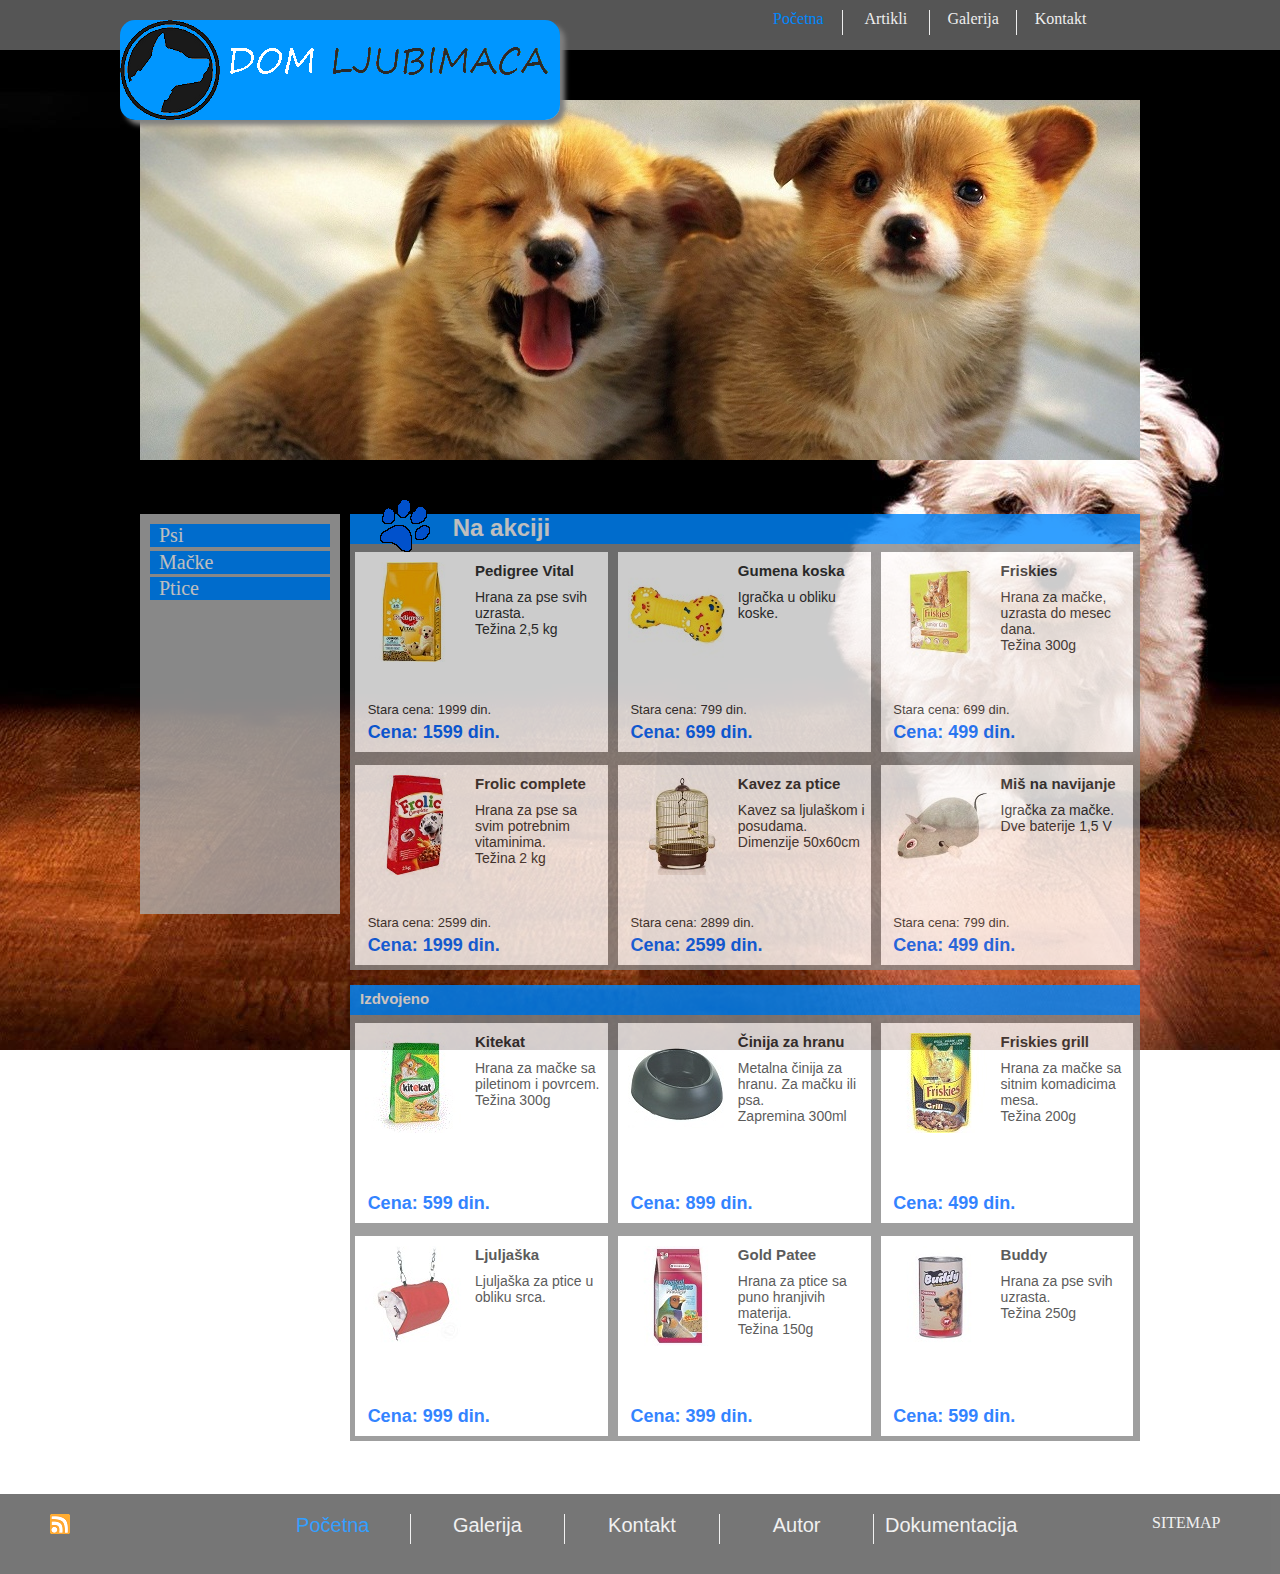
<file: index.html>
<!DOCTYPE html>
<html>
    <head>
	    <title>Početna | Dom ljubimaca</title>
		<link rel="stylesheet" type="text/css" href="stil.css">
		<link rel="icon" type="image/png" href="slike/icon.png"/>
		<meta charset="UTF-8">
		<meta name="autor" content="Vladan Matorkić"/>
		<meta name="keywords" content="ljubimac, dom ljubimaca, psi, macke"/>
		<meta name="description" content="U našoj prodavnici možete naći sve vrste proizvoda za svoje ljubimce. Od raznovrsne hrane i poslastica pa sve do posuda i igračaka za ljubimce."/>
	
		<script type="text/javascript" src="js/jquery.js"></script>
	    <script type="text/javascript" src="js/script.js"></script>
		
	</head>
	<body>
	   <div id = "md">	
					<ul id="meni">
					  <li class="wi"><a class="sel" href="">Početna</a></li>
					  <li class="br wi">
					     <a href="artikli.html">Artikli</a>
						  <ul id="small">
						    <li><a href="Apsi.html">Za pse</a></li>
							<li><a href="Amacke.html">Za mačke</a></li>
							<li  class="bor"><a href="Aptice.html">Za ptice</a></li>
						  </ul>
					  </li>
					  <li class="br wi"><a href="galerija.html">Galerija</a></li>
					  <li class="br wi"><a href="kontakt.html">Kontakt</a></li>
					</ul>
       </div>
	  
	  <div id="page">
	    
		<div id="header">
		    <a href="index.html"><img src="slike/dogs.png"/></a>
			  
		</div>
		
		<div id="mid">
		  <div id="slika">
		    <img alt="Pas" class="show" src = "slike/slider/slika1.jpg"/>
			<img alt="Dva psa" src = "slike/slider/slika2.jpg"/>
			<img alt="Pas" src = "slike/slider/slika3.jpg"/>
			
		  </div>	  
		</div>
		
		<div id="content">
		   
		    <div id="levi">
			   <ul id="dmeni">
			    <li>
				  <a href="Apsi.html">Psi</a>
				  <ul>
				    <li><a href="psiH.html">Hrana</a></li>
					<li><a href="psiD.html">Dodaci</a></li>
				  </ul>
				</li>
				<li>
				  <a href="Amacke.html">Mačke</a>
				  <ul>
				    <li><a href="mackeH.html">Hrana</a></li>
					<li><a href="mackeD.html">Dodaci</a></li>
				  </ul>
				</li>
				<li>
				  <a href="Aptice.html">Ptice</a>
				</li>		   
			   </ul>
			
			</div>
			
			<div id="desni">
			  <div id="cap">
			    <img alt="Logo sapa" src="slike/s1.png"/>
				<h2>Na akciji</h2>
			  </div>
			  <div class="items">
			    <img alt="Pedigree Vital" src="slike/proizvodi/psi/slika2.jpg"/>
				<h3>Pedigree Vital</h3>
				<p class="txt">Hrana za pse svih uzrasta.</p>
				<p class="txt">Težina 2,5 kg</p>
				<p class="old">Stara cena: 1999 din.</p>
				<p class="price">Cena: 1599 din.</p>
			  </div>
			  <div class="items">
			    <img alt="Gumena koska" src="slike/proizvodi/psi/slika4.jpg"/>
				<h3>Gumena koska</h3>
				<p class="txt">Igračka u obliku koske.</p>
				<p class="old">Stara cena: 799 din.</p>
				<p class="price">Cena: 699 din.</p>
			  </div>
			  <div class="items">
			    <img alt="Friskies" src="slike/proizvodi/macke/slika1.jpg"/>
				<h3>Friskies</h3>
				<p class="txt">Hrana za mačke, uzrasta do mesec dana.</p>
				<p class="txt">Težina 300g</p>
				<p class="old">Stara cena: 699 din.</p>
				<p class="price">Cena: 499 din.</p>
			  </div>
			  <div class="items">
			    <img alt="Frolic complete" src="slike/proizvodi/psi/slika12.jpg"/>
				<h3>Frolic complete</h3>
				<p class="txt">Hrana za pse sa svim potrebnim vitaminima.</p>
				<p class="txt">Težina 2 kg</p>
				<p class="old">Stara cena: 2599 din.</p>
				<p class="price">Cena: 1999 din.</p>
			  </div>
			  <div class="items">
			    <img alt="Kavez za ptice" src="slike/proizvodi/ptice/slika13.jpg"/>
				<h3>Kavez za ptice</h3>
				<p class="txt">Kavez sa ljulaškom i posudama.</p>
				<p class="txt">Dimenzije 50x60cm</p>
				<p class="old">Stara cena: 2899 din.</p>
				<p class="price">Cena: 2599 din.</p>
			  </div>
			  <div class="items">
			    <img alt="Mis na navijanje" src="slike/proizvodi/macke/slika9.jpg"/>
				<h3>Miš na navijanje</h3>
				<p class="txt">Igračka za mačke.</p>
				<p class="txt">Dve baterije 1,5 V</p>
				<p class="old">Stara cena: 799 din.</p>
				<p class="price">Cena: 499 din.</p>
			  </div>
			</div>
		    <div id="dright">
			   <div id="cap">
				<h4>Izdvojeno</h2>
			  </div>
			  <div class="items">
			    <img alt="Kitekat" src="slike/proizvodi/macke/slika5.jpg"/>
				<h3>Kitekat</h3>
				<p class="txt">Hrana za mačke sa piletinom i povrcem.</p>
				<p class="txt">Težina 300g</p>
				<p class="price">Cena: 599 din.</p>
			  </div>
			  <div class="items">
			    <img alt="Cinija za hranu" src="slike/proizvodi/psi/slika16.jpg"/>
				<h3>Činija za hranu</h3>
				<p class="txt">Metalna činija za hranu. Za mačku ili psa.</p>
				<p class="txt">Zapremina 300ml</p>
				<p class="price">Cena: 899 din.</p>
			  </div>
			  <div class="items">
			    <img alt="Friskies grill" src="slike/proizvodi/macke/slika3.jpg"/>
				<h3>Friskies grill</h3>
				<p class="txt">Hrana za mačke sa sitnim komadicima mesa.</p>
				<p class="txt">Težina 200g</p>
				<p class="price">Cena: 499 din.</p>
			  </div>
			  <div class="items">
			    <img alt="Ljuljaska" src="slike/proizvodi/ptice/slika1.jpg"/>
				<h3>Ljuljaška</h3>
				<p class="txt">Ljuljaška za ptice u obliku srca.</p>
				<p class="price">Cena: 999 din.</p>
			  </div>
			  <div class="items">
			    <img alt="Gold Patee" src="slike/proizvodi/ptice/slika9.jpg"/>
				<h3>Gold Patee</h3>
				<p class="txt">Hrana za ptice sa puno hranjivih materija.</p>
				<p class="txt">Težina 150g</p>
				<p class="price">Cena: 399 din.</p>
			  </div>
			  <div class="items">
			    <img alt="Buddy" src="slike/proizvodi/psi/slika15.jpg"/>
				<h3>Buddy</h3>
				<p class="txt">Hrana za pse svih uzrasta.</p>
				<p class="txt">Težina 250g</p>
				<p class="price">Cena: 599 din.</p>
			  </div>
			</div>
		
		</div>
		  
		
		
	  </div>
	  
	  <div id="footer">
		<div id="mreze">
            <a href="rss.xml"><img alt="rss" src="slike/rss.png"/></a>	
		</div>	
        <ul id="fmenu">
					  <li><a class="sel" href="">Početna</a></li>
					  <li class="br"><a href="galerija.html">Galerija</a></li>
					  <li class="br"><a href="kontakt.html">Kontakt</a></li>
					  <li class="br"><a href="autor.html">Autor</a></li>
				      <li class="br"><a href="Dokumentacija.pdf">Dokumentacija</a></li>
		</ul>
	    <a id="smap" href="sitemap.xml">SITEMAP</a>
	  </div>
	
	
	</body>

</html>
</file>
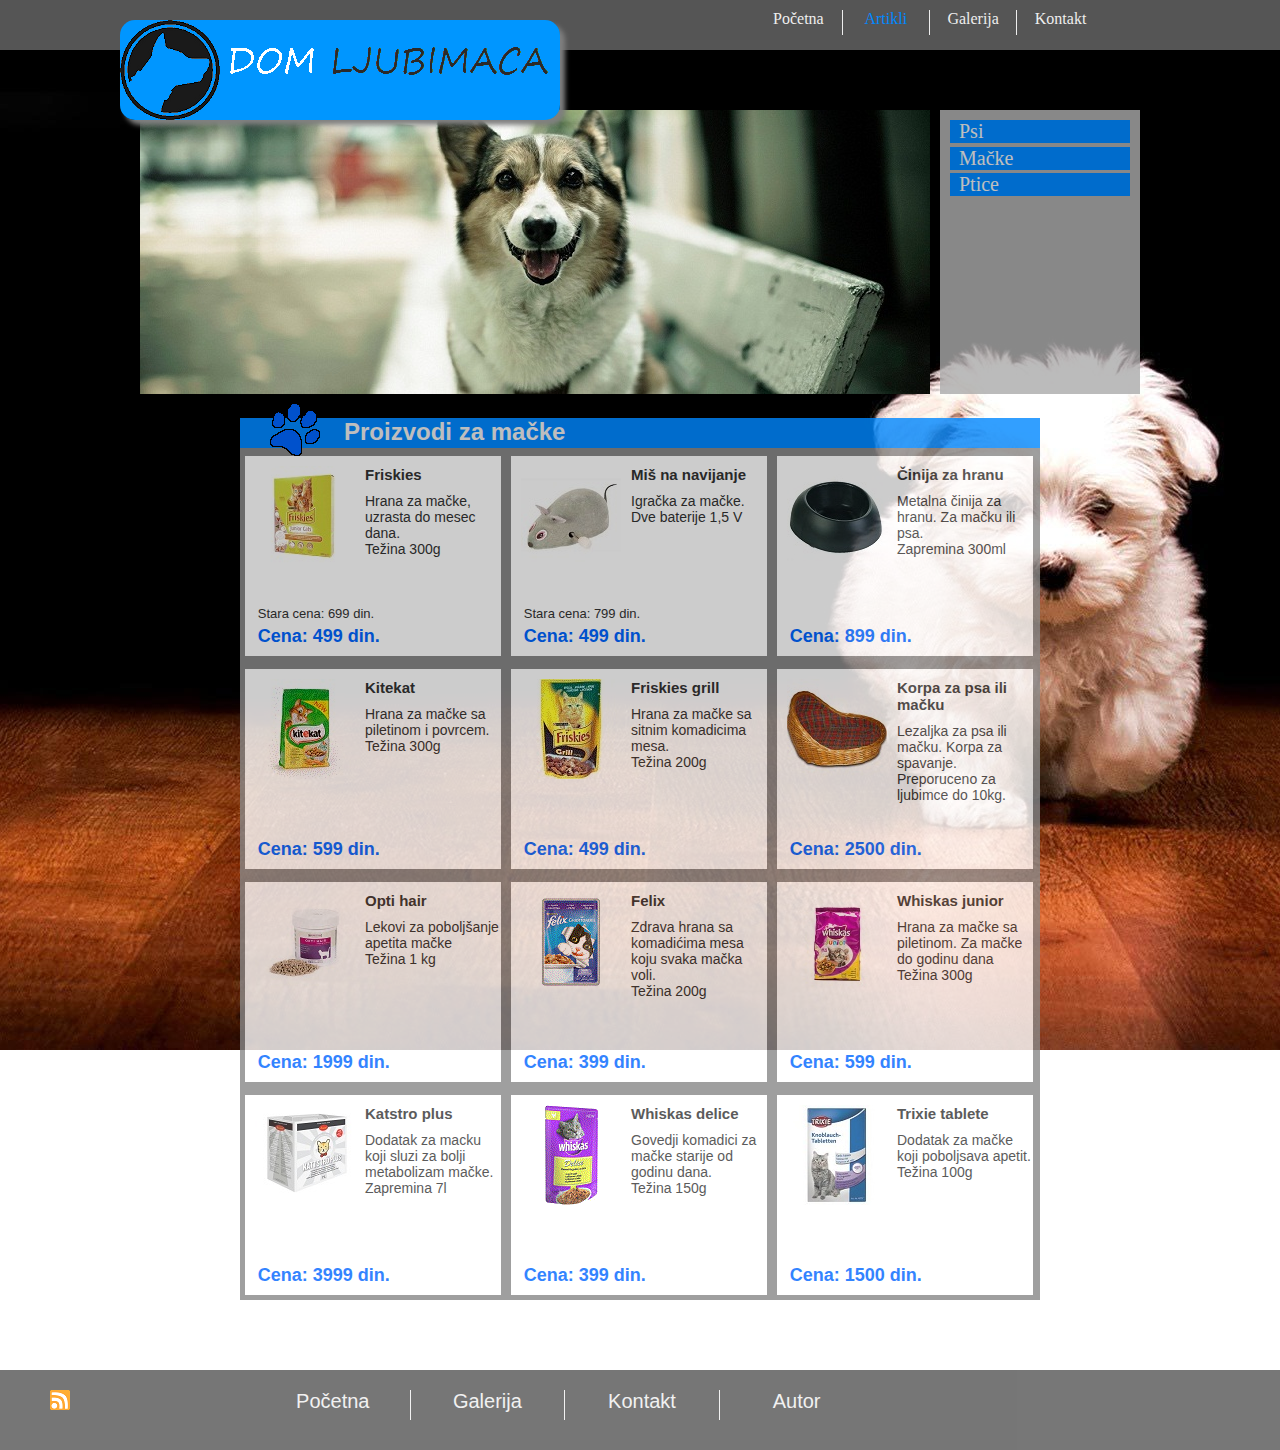
<file: Amacke.html>
<!DOCTYPE html>
<html>
    <head>
	    <title>Artikli | Za mačke | Dom ljubimaca</title>
		<link rel="stylesheet" type="text/css" href="stil.css">
		<link rel="icon" type="image/png" href="slike/icon.png"/>
		<meta charset="UTF-8">
		<meta name="autor" content="Vladan Matorkić"/>
		<meta name="keywords" content="ljubimac, dom ljubimaca, psi, macke"/>
		<meta name="description" content="U našoj prodavnici možete naći sve vrste proizvoda za svoje ljubimce. Od raznovrsne hrane i poslastica pa sve do posuda i igračaka za ljubimce."/>
		
		<script type="text/javascript" src="js/jquery.js"></script>
	    <script type="text/javascript" src="js/script.js"></script>
		<script type="text/javascript" src="js/script2.js"></script>
		
	</head>
	<body>
	   <div id = "md">	
					<ul id="meni">
					  <li class="wi"><a href="index.html">Početna</a></li>
					  <li class="br wi">
					     <a class="sel" href="artikli.html">Artikli</a>
						  <ul id="small">
						    <li><a href="Apsi.html">Za pse</a></li>
							<li><a href="#">Za mačke</a></li>
							<li  class="bor"><a href="Aptice.html">Za ptice</a></li>
						  </ul>
					  </li>
					  <li class="br wi"><a href="galerija.html">Galerija</a></li>
					  <li class="br wi"><a href="kontakt.html">Kontakt</a></li>
					</ul>
       </div>
	  
	  <div id="page">
	    
		<div id="header">
		    <a href="index.html"><img src="slike/dogs.png"/></a>
			  
		</div>
		
		<div id="middle">
		  <div id="pic">
		    <img alt="Pas" class="show" src = "slike/slider2/slika1.jpg"/>
			<img alt="Dva psa" src = "slike/slider2/slika2.jpg"/>
			<img alt="Pas" src = "slike/slider2/slika3.jpg"/>
			
		  </div>	  
		</div>
		
		<div id="submenu">
			   <ul id="dmeni">
			    <li>
				  <a href="Apsi.html">Psi</a>
				  <ul>
				    <li><a href="psiH.html">Hrana</a></li>
					<li><a href="psiD.html">Dodaci</a></li>
				  </ul>
				</li>
				<li>
				  <a href="Amacke.html">Mačke</a>
				  <ul>
				    <li><a href="mackeH.html">Hrana</a></li>
					<li><a href="mackeD.html">Dodaci</a></li>
				  </ul>
				</li>
				<li>
				  <a href="Aptice.html">Ptice</a>
				</li>		   
			   </ul>
			
			</div>
		
		<div id="contentu">
		   
		   <div id="right">
			  <div id="cap">
			    <img alt="Logo sapa" src="slike/s1.png"/>
				<h2>Proizvodi za mačke</h2>
			  </div>
			  <div class="items">
			    <img alt="Friskies" src="slike/proizvodi/macke/slika1.jpg"/>
				<h3>Friskies</h3>
				<p class="txt">Hrana za mačke, uzrasta do mesec dana.</p>
				<p class="txt">Težina 300g</p>
				<p class="old">Stara cena: 699 din.</p>
				<p class="price">Cena: 499 din.</p>
			  </div>
			  <div class="items">
			    <img alt="Mis na navijanje" src="slike/proizvodi/macke/slika9.jpg"/>
				<h3>Miš na navijanje</h3>
				<p class="txt">Igračka za mačke.</p>
				<p class="txt">Dve baterije 1,5 V</p>
				<p class="old">Stara cena: 799 din.</p>
				<p class="price">Cena: 499 din.</p>
			  </div>
			  <div class="items">
			    <img alt="Cinija za hranu" src="slike/proizvodi/psi/slika16.jpg"/>
				<h3>Činija za hranu</h3>
				<p class="txt">Metalna činija za hranu. Za mačku ili psa.</p>
				<p class="txt">Zapremina 300ml</p>
				<p class="price">Cena: 899 din.</p>
			  </div>
			  <div class="items">
			    <img alt="Kitekat" src="slike/proizvodi/macke/slika5.jpg"/>
				<h3>Kitekat</h3>
				<p class="txt">Hrana za mačke sa piletinom i povrcem.</p>
				<p class="txt">Težina 300g</p>
				<p class="price">Cena: 599 din.</p>
			  </div>
			  <div class="items">
			    <img alt="Friskies grill" src="slike/proizvodi/macke/slika3.jpg"/>
				<h3>Friskies grill</h3>
				<p class="txt">Hrana za mačke sa sitnim komadicima mesa.</p>
				<p class="txt">Težina 200g</p>
				<p class="price">Cena: 499 din.</p>
			  </div>
			  <div class="items">
			    <img alt="Korpa" src="slike/proizvodi/psi/slika19.jpg"/>
				<h3>Korpa za psa ili mačku</h3>
				<p class="txt">Lezaljka za psa ili mačku. Korpa za spavanje.</p>
				<p class="txt">Preporuceno za ljubimce do 10kg.</p>
				<p class="price">Cena: 2500 din.</p>
			  </div>
			  <div class="items">
			    <img alt="Opti hair" src="slike/proizvodi/macke/slika15.jpg"/>
				<h3>Opti hair</h3>
				<p class="txt">Lekovi za poboljšanje apetita mačke</p>
				<p class="txt">Težina 1 kg</p>
				<p class="price">Cena: 1999 din.</p>
			  </div>
			  <div class="items">
			    <img alt="Felix" src="slike/proizvodi/macke/slika14.gif"/>
				<h3>Felix</h3>
				<p class="txt">Zdrava hrana sa komadićima mesa koju svaka mačka voli.</p>
				<p class="txt">Težina 200g</p>
				<p class="price">Cena: 399 din.</p>
			  </div>
			  <div class="items">
			    <img alt="Whiskas junior" src="slike/proizvodi/macke/slika18.jpg"/>
				<h3>Whiskas junior</h3>
				<p class="txt">Hrana za mačke sa piletinom. Za mačke do godinu dana</p>
				<p class="txt">Težina 300g</p>
				<p class="price">Cena: 599 din.</p>
			  </div>
			  <div class="items">
			    <img alt="Katstro plus" src="slike/proizvodi/macke/slika13.jpg"/>
				<h3>Katstro plus</h3>
				<p class="txt">Dodatak za macku koji sluzi za bolji metabolizam mačke.</p>
				<p class="txt">Zapremina 7l</p>
				<p class="price">Cena: 3999 din.</p>
			  </div>
			  <div class="items">
			    <img alt="Whiskas delice" src="slike/proizvodi/macke/slika17.gif"/>
				<h3>Whiskas delice</h3>
				<p class="txt">Govedji komadici za mačke starije od godinu dana.</p>
				<p class="txt">Težina 150g</p>
				<p class="price">Cena: 399 din.</p>
			  </div>
			  <div class="items">
			    <img alt="Trixie tablete" src="slike/proizvodi/macke/slika16.jpg"/>
				<h3>Trixie tablete</h3>
				<p class="txt">Dodatak za mačke koji poboljsava apetit.</p>
				<p class="txt">Težina 100g</p>
				<p class="price">Cena: 1500 din.</p>
			  </div>
			</div>
			
			
		
		</div>
		  
		
		
	  </div>
	  
	  <div id="footer">
	    <div id="mreze">
            <a href="rss.xml"><img alt="rss" src="slike/rss.png"/></a>	
		</div>
        <ul id="fmenu">
					  <li><a href="index.html">Početna</a></li>
					  <li class="br"><a href="galerija.html">Galerija</a></li>
					  <li class="br"><a href="kontakt.html">Kontakt</a></li>
					  <li class="br"><a href="autor.html">Autor</a></li>
		</ul>
	  
	  </div>
	
	
	</body>

</html>
</file>
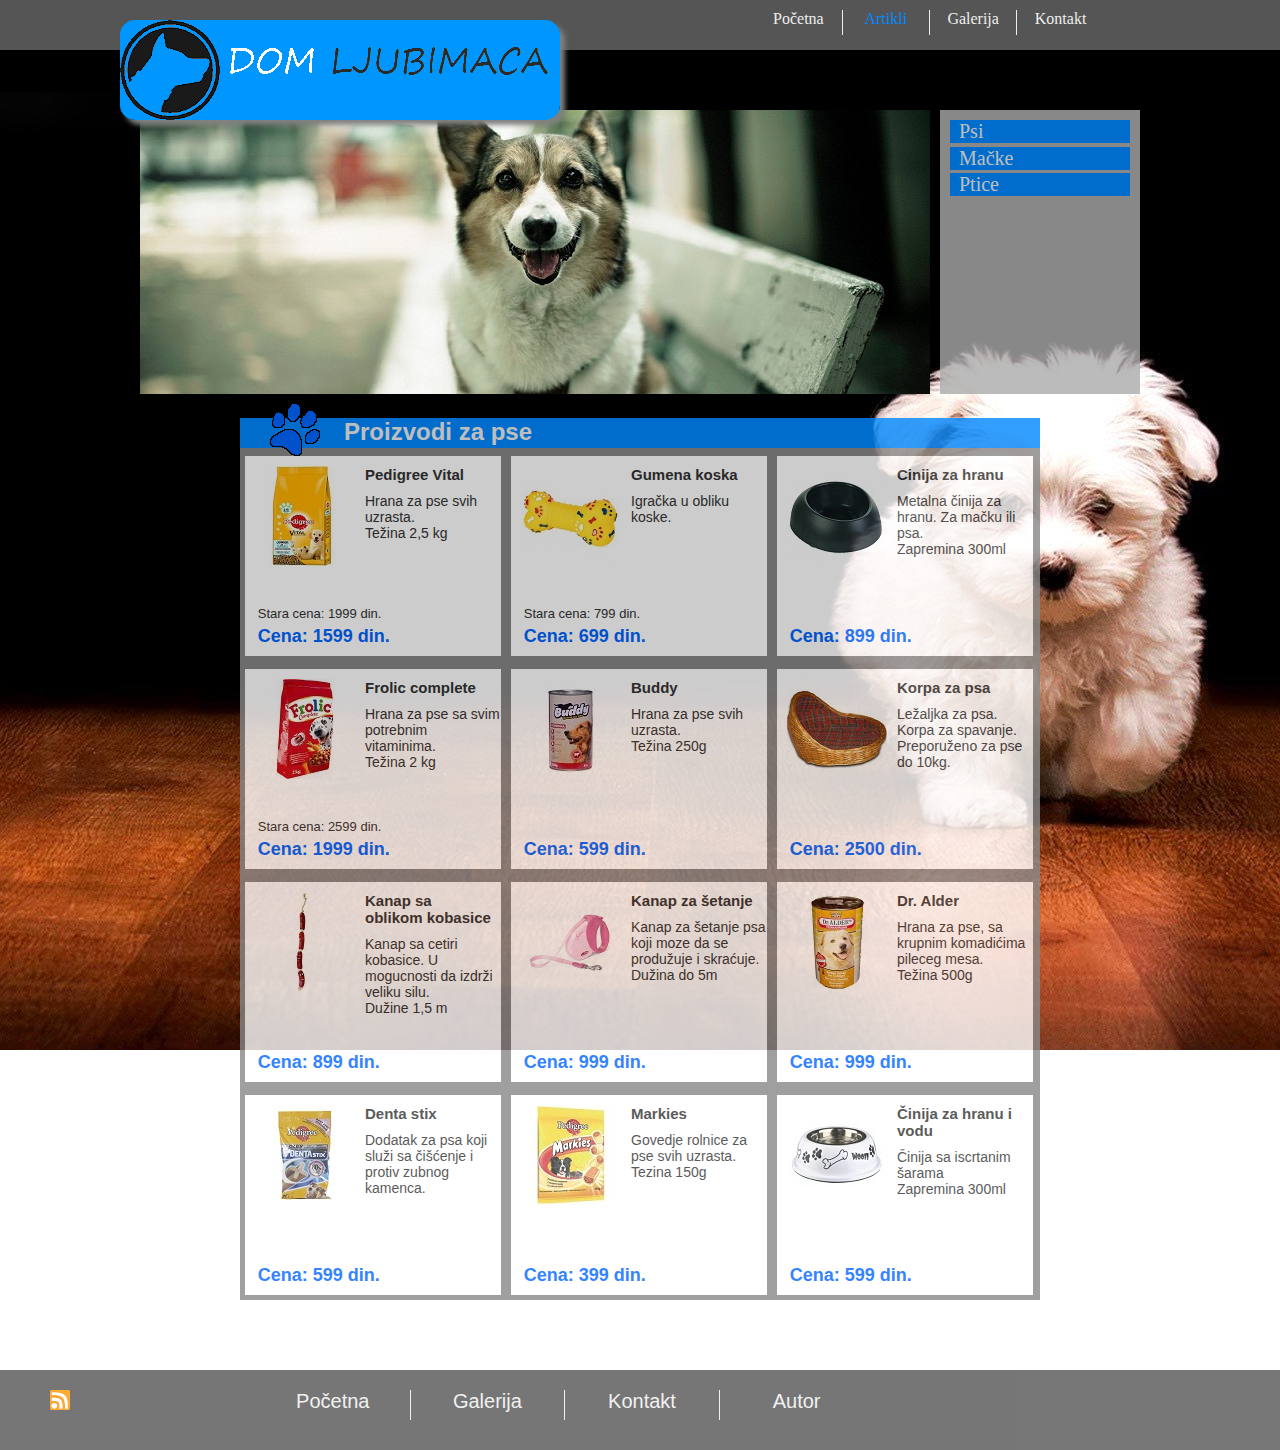
<file: Apsi.html>
<!DOCTYPE html>
<html>
    <head>
	    <title>Artikli | Za pse | Dom ljubimaca</title>
		<link rel="stylesheet" type="text/css" href="stil.css">
		<link rel="icon" type="image/png" href="slike/icon.png"/>
		<meta charset="UTF-8">
		<meta name="autor" content="Vladan Matorkić"/>
		<meta name="keywords" content="ljubimac, dom ljubimaca, psi, macke"/>
		<meta name="description" content="U našoj prodavnici možete naći sve vrste proizvoda za svoje ljubimce. Od raznovrsne hrane i poslastica pa sve do posuda i igračaka za ljubimce."/>
		
		<script type="text/javascript" src="js/jquery.js"></script>
	    <script type="text/javascript" src="js/script.js"></script>
		<script type="text/javascript" src="js/script2.js"></script>
		
	</head>
	<body>
	   <div id = "md">	
					<ul id="meni">
					  <li class="wi"><a href="index.html">Početna</a></li>
					  <li class="br wi">
					     <a class="sel" href="artikli.html">Artikli</a>
						  <ul id="small">
						    <li><a href="#">Za pse</a></li>
							<li><a href="Amacke.html">Za mačke</a></li>
							<li  class="bor"><a href="Aptice.html">Za ptice</a></li>
						  </ul>
					  </li>
					  <li class="br wi"><a href="galerija.html">Galerija</a></li>
					  <li class="br wi"><a href="kontakt.html">Kontakt</a></li>
					</ul>
       </div>
	  
	  <div id="page">
	    
		<div id="header">
		    <a href="index.html"><img src="slike/dogs.png"/></a>
			  
		</div>
		
		<div id="middle">
		  <div id="pic">
		    <img alt="Pas" class="show" src = "slike/slider2/slika1.jpg"/>
			<img alt="Dva psa" src = "slike/slider2/slika2.jpg"/>
			<img alt="Pas" src = "slike/slider2/slika3.jpg"/>
			
		  </div>	  
		</div>
		
		<div id="submenu">
			   <ul id="dmeni">
			    <li>
				  <a href="Apsi.html">Psi</a>
				  <ul>
				    <li><a href="psiH.html">Hrana</a></li>
					<li><a href="psiD.html">Dodaci</a></li>
				  </ul>
				</li>
				<li>
				  <a href="Amacke.html">Mačke</a>
				  <ul>
				    <li><a href="mackeH.html">Hrana</a></li>
					<li><a href="mackeD.html">Dodaci</a></li>
				  </ul>
				</li>
				<li>
				  <a href="Aptice.html">Ptice</a>
				</li>		   
			   </ul>
			
			</div>
		
		<div id="contentu">
		   
		   <div id="right">
			  <div id="cap">
			    <img alt="Logo sapa" src="slike/s1.png"/>
				<h2>Proizvodi za pse</h2>
			  </div>
			  <div class="items">
			    <img alt="Pedigree Vital" src="slike/proizvodi/psi/slika2.jpg"/>
				<h3>Pedigree Vital</h3>
				<p class="txt">Hrana za pse svih uzrasta.</p>
				<p class="txt">Težina 2,5 kg</p>
				<p class="old">Stara cena: 1999 din.</p>
				<p class="price">Cena: 1599 din.</p>
			  </div>
			  <div class="items">
			    <img alt="Gumena koska" src="slike/proizvodi/psi/slika4.jpg"/>
				<h3>Gumena koska</h3>
				<p class="txt">Igračka u obliku koske.</p>
				<p class="old">Stara cena: 799 din.</p>
				<p class="price">Cena: 699 din.</p>
			  </div>
			  <div class="items">
			    <img alt="Cinija za hranu" src="slike/proizvodi/psi/slika16.jpg"/>
				<h3>Cinija za hranu</h3>
				<p class="txt">Metalna činija za hranu. Za mačku ili psa.</p>
				<p class="txt">Zapremina 300ml</p>
				<p class="price">Cena: 899 din.</p>
			  </div>
			  <div class="items">
			    <img alt="Frolic complete" src="slike/proizvodi/psi/slika12.jpg"/>
				<h3>Frolic complete</h3>
				<p class="txt">Hrana za pse sa svim potrebnim vitaminima.</p>
				<p class="txt">Težina 2 kg</p>
				<p class="old">Stara cena: 2599 din.</p>
				<p class="price">Cena: 1999 din.</p>
			  </div>
			  <div class="items">
			    <img alt="Buddy" src="slike/proizvodi/psi/slika15.jpg"/>
				<h3>Buddy</h3>
				<p class="txt">Hrana za pse svih uzrasta.</p>
				<p class="txt">Težina 250g</p>
				<p class="price">Cena: 599 din.</p>
			  </div>
			  <div class="items">
			    <img alt="Korpa za psa" src="slike/proizvodi/psi/slika19.jpg"/>
				<h3>Korpa za psa</h3>
				<p class="txt">Ležaljka za psa. Korpa za spavanje.</p>
				<p class="txt">Preporuženo za pse do 10kg.</p>
				<p class="price">Cena: 2500 din.</p>
			  </div>
			  <div class="items">
			    <img alt="Kanap sa oblikom kobasice" src="slike/proizvodi/psi/slika17.jpg"/>
				<h3>Kanap sa oblikom kobasice</h3>
				<p class="txt">Kanap sa cetiri kobasice. U mogucnosti da izdrži veliku silu.</p>
				<p class="txt">Dužine 1,5 m</p>
				<p class="price">Cena: 899 din.</p>
			  </div>
			  <div class="items">
			    <img alt="Kanap za setanje" src="slike/proizvodi/psi/slika20.jpg"/>
				<h3>Kanap za šetanje</h3>
				<p class="txt">Kanap za šetanje psa koji moze da se produžuje i skraćuje.</p>
				<p class="txt">Dužina do 5m</p>
				<p class="price">Cena: 999 din.</p>
			  </div>
			  <div class="items">
			    <img alt="Dr. Alder" src="slike/proizvodi/psi/slika18.jpg"/>
				<h3>Dr. Alder</h3>
				<p class="txt">Hrana za pse, sa krupnim komadićima pileceg mesa.</p>
				<p class="txt">Težina 500g</p>
				<p class="price">Cena: 999 din.</p>
			  </div>
			  <div class="items">
			    <img alt="Denta stix" src="slike/proizvodi/psi/slika21.jpg"/>
				<h3>Denta stix</h3>
				<p class="txt">Dodatak za psa koji služi sa čišćenje i protiv zubnog kamenca.</p>
				<p class="price">Cena: 599 din.</p>
			  </div>
			  <div class="items">
			    <img alt="Markies" src="slike/proizvodi/psi/slika22.jpg"/>
				<h3>Markies</h3>
				<p class="txt">Govedje rolnice za pse svih uzrasta.</p>
				<p class="txt">Tezina 150g</p>
				<p class="price">Cena: 399 din.</p>
			  </div>
			  <div class="items">
			    <img alt="Cinija za hranu i vodu" src="slike/proizvodi/psi/slika23.jpg"/>
				<h3>Činija za hranu i vodu</h3>
				<p class="txt">Činija sa iscrtanim šarama</p>
				<p class="txt">Zapremina 300ml</p>
				<p class="price">Cena: 599 din.</p>
			  </div>
			</div>
			
			
		
		</div>
		  
		
		
	  </div>
	  
	  <div id="footer">
	    <div id="mreze">
            <a href="rss.xml"><img alt="rss" src="slike/rss.png"/></a>	
		</div>
        <ul id="fmenu">
					  <li><a href="index.html">Početna</a></li>
					  <li class="br"><a href="galerija.html">Galerija</a></li>
					  <li class="br"><a href="kontakt.html">Kontakt</a></li>
					  <li class="br"><a href="autor.html">Autor</a></li>
		</ul>
	  
	  </div>
	
	
	</body>

</html>
</file>
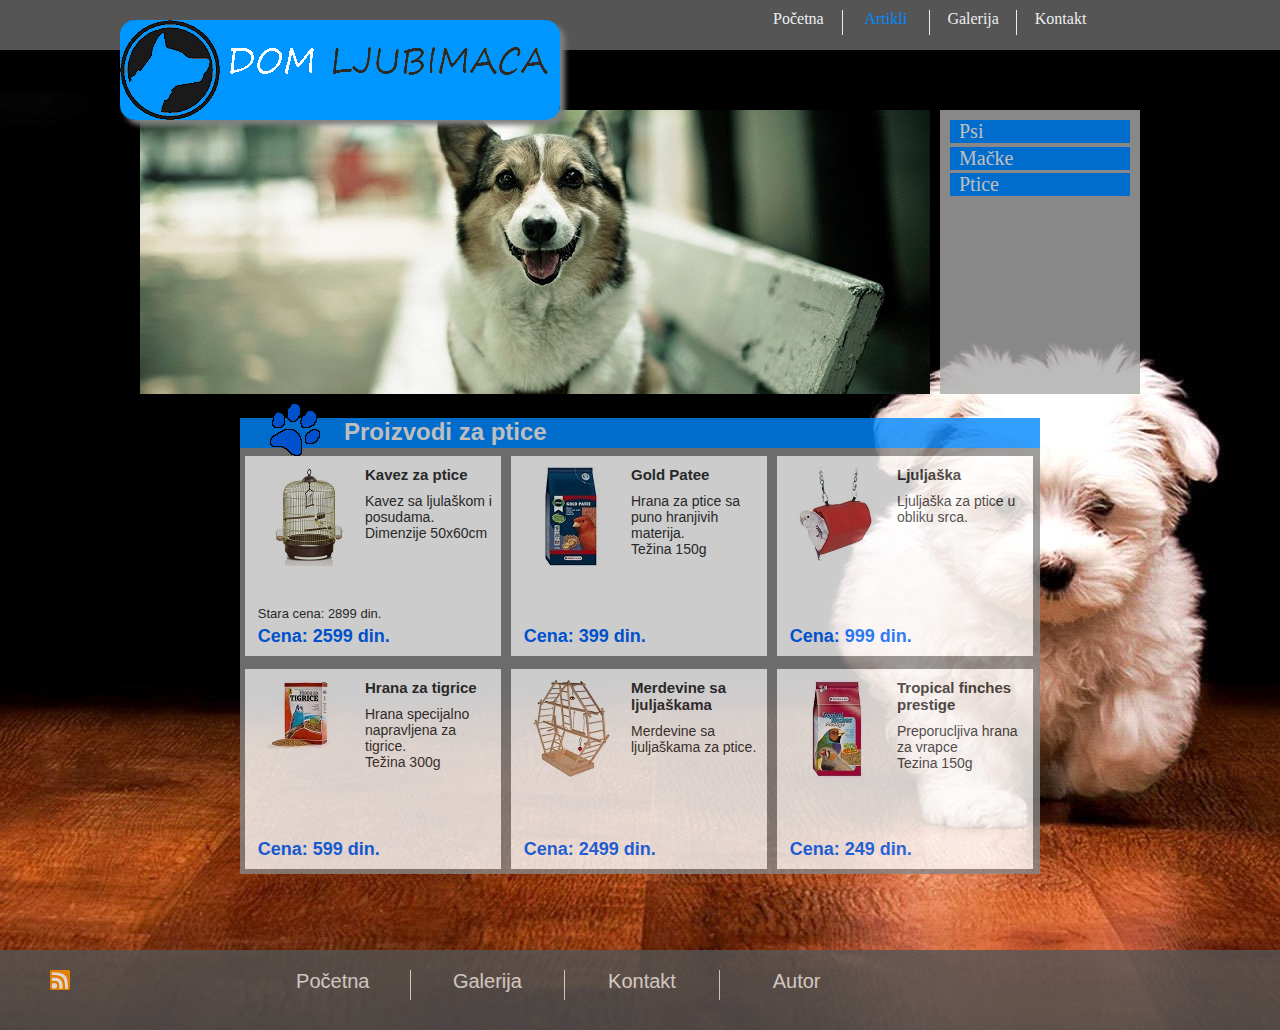
<file: Aptice.html>
<!DOCTYPE html>
<html>
    <head>
	    <title>Artikli | Za ptice | Dom ljubimaca</title>
		<link rel="stylesheet" type="text/css" href="stil.css">
		<link rel="icon" type="image/png" href="slike/icon.png"/>
		<meta charset="UTF-8">
		<meta name="autor" content="Vladan Matorkić"/>
		<meta name="keywords" content="ljubimac, dom ljubimaca, psi, macke"/>
		<meta name="description" content="U našoj prodavnici možete naći sve vrste proizvoda za svoje ljubimce. Od raznovrsne hrane i poslastica pa sve do posuda i igračaka za ljubimce."/>
		
		<script type="text/javascript" src="js/jquery.js"></script>
	    <script type="text/javascript" src="js/script.js"></script>
		<script type="text/javascript" src="js/script2.js"></script>
		
	</head>
	<body>
	   <div id = "md">	
					<ul id="meni">
					  <li class="wi"><a href="index.html">Početna</a></li>
					  <li class="br wi">
					     <a class="sel" href="artikli.html">Artikli</a>
						  <ul id="small">
						    <li><a href="Apsi.html">Za pse</a></li>
							<li><a href="Amacke.html">Za mačke</a></li>
							<li  class="bor"><a href="#">Za ptice</a></li>
						  </ul>
					  </li>
					  <li class="br wi"><a href="galerija.html">Galerija</a></li>
					  <li class="br wi"><a href="kontakt.html">Kontakt</a></li>
					</ul>
       </div>
	  
	  <div id="page">
	    
		<div id="header">
		    <a href="index.html"><img src="slike/dogs.png"/></a>
			  
		</div>
		
		<div id="middle">
		  <div id="pic">
		    <img alt="Pas" class="show" src = "slike/slider2/slika1.jpg"/>
			<img alt="Dva psa" src = "slike/slider2/slika2.jpg"/>
			<img alt="Pas" src = "slike/slider2/slika3.jpg"/>
			
		  </div>	  
		</div>
		
		<div id="submenu">
			   <ul id="dmeni">
			    <li>
				  <a href="Apsi.html">Psi</a>
				  <ul>
				    <li><a href="psiH.html">Hrana</a></li>
					<li><a href="psiD.html">Dodaci</a></li>
				  </ul>
				</li>
				<li>
				  <a href="Amacke.html">Mačke</a>
				  <ul>
				    <li><a href="mackeH.html">Hrana</a></li>
					<li><a href="mackeD.html">Dodaci</a></li>
				  </ul>
				</li>
				<li>
				  <a href="Aptice.html">Ptice</a>
				</li>		   
			   </ul>
			
			</div>
		
		<div id="contentA">
		   
		   <div id="right">
			  <div id="cap">
			    <img alt="Logo sapa" src="slike/s1.png"/>
				<h2>Proizvodi za ptice</h2>
			  </div>
			  <div class="items">
			    <img alt="Kavez za ptice" src="slike/proizvodi/ptice/slika13.jpg"/>
				<h3>Kavez za ptice</h3>
				<p class="txt">Kavez sa ljulaškom i posudama.</p>
				<p class="txt">Dimenzije 50x60cm</p>
				<p class="old">Stara cena: 2899 din.</p>
				<p class="price">Cena: 2599 din.</p>
			  </div>
			  <div class="items">
			    <img alt="Gold Patee" src="slike/proizvodi/ptice/slika7.jpg"/>
				<h3>Gold Patee</h3>
				<p class="txt">Hrana za ptice sa puno hranjivih materija.</p>
				<p class="txt">Težina 150g</p>
				<p class="price">Cena: 399 din.</p>
			  </div>
			  <div class="items">
			    <img alt="Ljuljaska" src="slike/proizvodi/ptice/slika1.jpg"/>
				<h3>Ljuljaška</h3>
				<p class="txt">Ljuljaška za ptice u obliku srca.</p>
				<p class="price">Cena: 999 din.</p>
			  </div>
			  <div class="items">
			    <img alt="Hrana za tigrice" src="slike/proizvodi/ptice/slika3.jpg"/>
				<h3>Hrana za tigrice</h3>
				<p class="txt">Hrana specijalno napravljena za tigrice.</p>
				<p class="txt">Težina 300g</p>
				<p class="price">Cena: 599 din.</p>
			  </div>
			  <div class="items">
			    <img alt="Merdevine sa ljuljaskama" src="slike/proizvodi/ptice/slika5.jpg"/>
				<h3>Merdevine sa ljuljaškama</h3>
				<p class="txt">Merdevine sa ljuljaškama za ptice.</p>
				<p class="price">Cena: 2499 din.</p>
			  </div>
			  <div class="items">
			    <img alt="Tropical finches prestige" src="slike/proizvodi/ptice/slika9.jpg"/>
				<h3>Tropical finches prestige</h3>
				<p class="txt">Preporucljiva hrana za vrapce</p>
				<p class="txt">Tezina 150g</p>
				<p class="price">Cena: 249 din.</p>
			  </div>
			</div>
			
			
		
		</div>
		  
		
		
	  </div>
	  
	  <div id="footer">
	    <div id="mreze">
            <a href="rss.xml"><img alt="rss" src="slike/rss.png"/></a>	
		</div>
        <ul id="fmenu">
					  <li><a href="index.html">Početna</a></li>
					  <li class="br"><a href="galerija.html">Galerija</a></li>
					  <li class="br"><a href="kontakt.html">Kontakt</a></li>
					  <li class="br"><a href="autor.html">Autor</a></li>
		</ul>
	  
	  </div>
	
	
	</body>

</html>
</file>
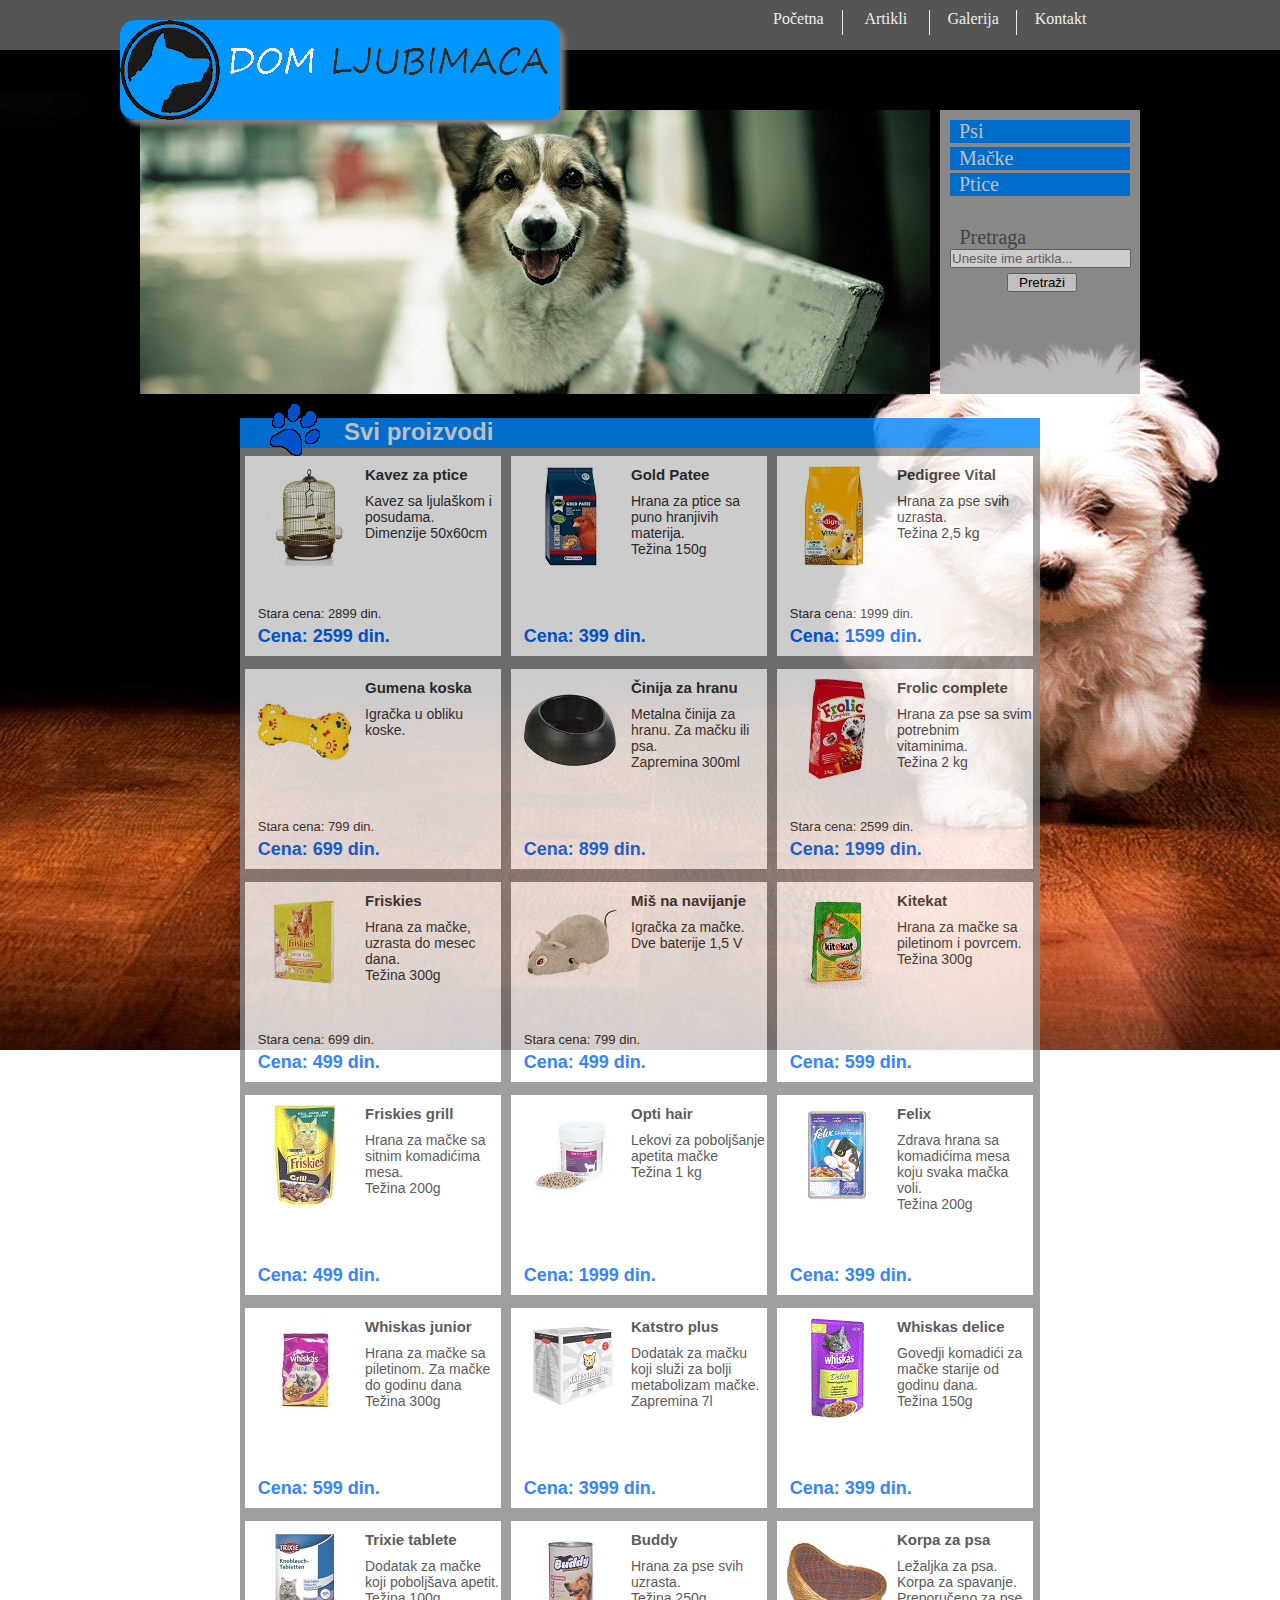
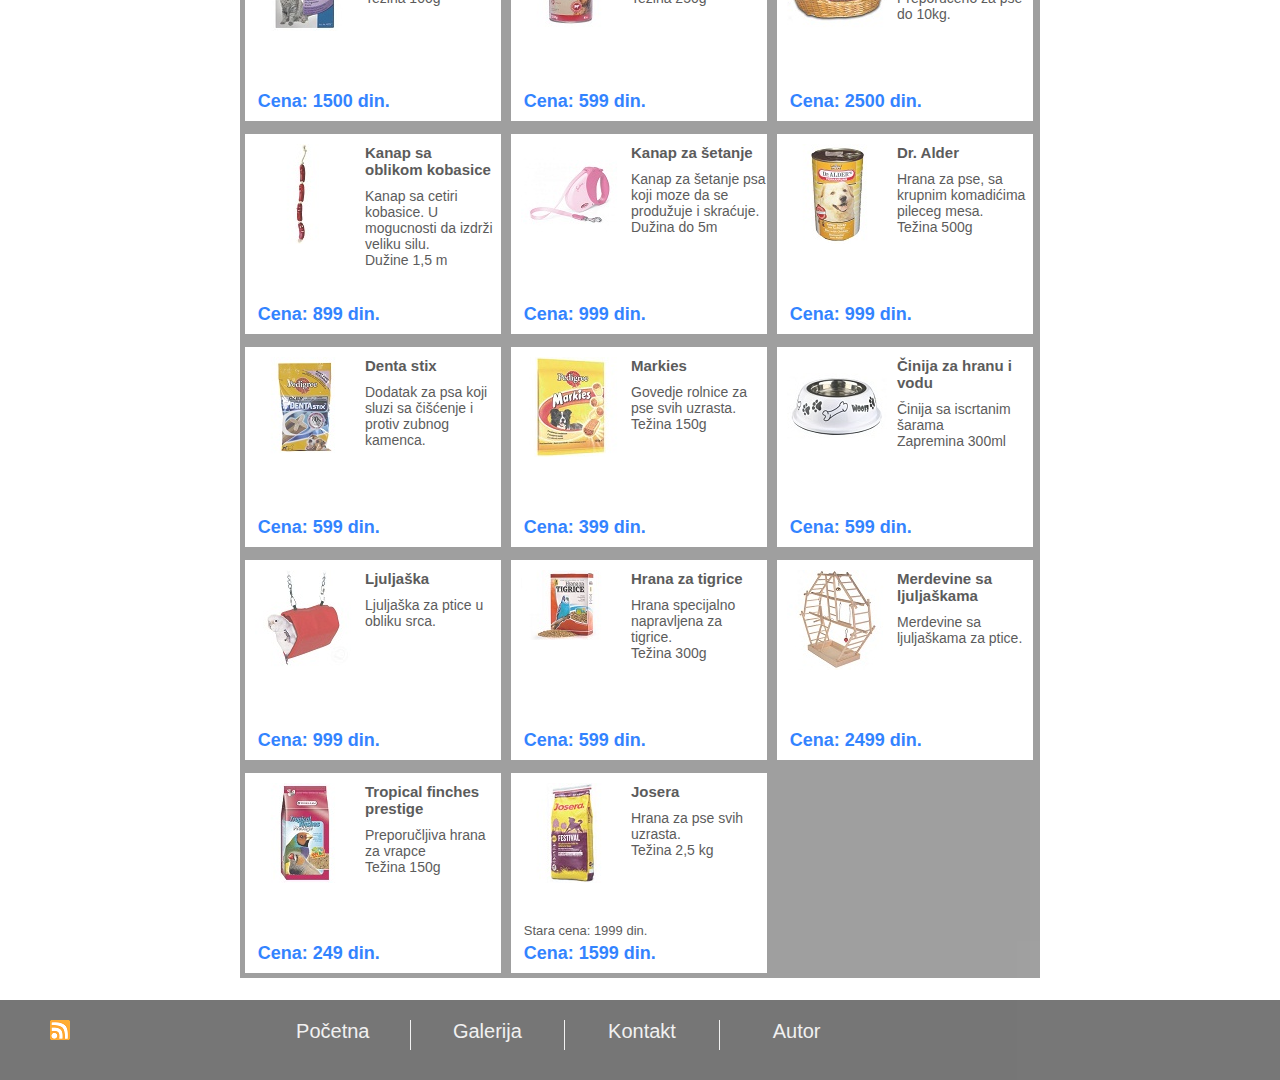
<file: artikli.html>
<!DOCTYPE html>
<html>
    <head>
	    <title>Artikli | Dom ljubimaca</title>
		<link rel="stylesheet" type="text/css" href="stil.css">
		<link rel="icon" type="image/png" href="slike/icon.png"/>
		<meta charset="UTF-8">
		<meta name="autor" content="Vladan Matorkić"/>
		<meta name="keywords" content="ljubimac, dom ljubimaca, psi, macke"/>
		<meta name="description" content="U našoj prodavnici možete naći sve vrste proizvoda za svoje ljubimce. Od raznovrsne hrane i poslastica pa sve do posuda i igračaka za ljubimce."/>
		
		<script type="text/javascript" src="js/jquery.js"></script>
	    <script type="text/javascript" src="js/script.js"></script>
		<script type="text/javascript" src="js/script2.js"></script>
		
	</head>
	<body>
	   <div id = "md">	
					<ul id="meni">
					  <li class="wi"><a href="index.html">Početna</a></li>
					  <li class="br wi">
					     <p class="sel">Artikli</p>
						  <ul id="small">
						    <li><a href="Apsi.html">Za pse</a></li>
							<li><a href="Amacke.html">Za mačke</a></li>
							<li  class="bor"><a href="Aptice.html">Za ptice</a></li>
						  </ul>
					  </li>
					  <li class="br wi"><a href="galerija.html">Galerija</a></li>
					  <li class="br wi"><a href="kontakt.html">Kontakt</a></li>
					</ul>
       </div>
	  
	  <div id="page">
	    
		<div id="header">
		    <a href="index.html"><img src="slike/dogs.png"/></a>
			  
		</div>
		
		<div id="middle">
		  <div id="pic">
		    <img alt="Pas" class="show" src = "slike/slider2/slika1.jpg"/>
			<img alt="Dva psa" src = "slike/slider2/slika2.jpg"/>
			<img alt="Pas" src = "slike/slider2/slika3.jpg"/>
			
		  </div>	  
		</div>
		
		<div id="submenu">
			   <ul id="dmeni">
			    <li>
				  <a href="Apsi.html">Psi</a>
				  <ul>
				    <li><a href="psiH.html">Hrana</a></li>
					<li><a href="psiD.html">Dodaci</a></li>
				  </ul>
				</li>
				<li>
				  <a href="Amacke.html">Mačke</a>
				  <ul>
				    <li><a href="mackeH.html">Hrana</a></li>
					<li><a href="mackeD.html">Dodaci</a></li>
				  </ul>
				</li>
				<li>
				  <a href="Aptice.html">Ptice</a>
				</li>		   
			   </ul>
			   <div id="pret">
				   <label id="lab">Pretraga</label>
				   <input type="text" id="search" placeholder="Unesite ime artikla..."/>
				   <input type="button" id="searchB" value="Pretraži"/>
			   </div>
		</div>
		
		<div id="contentAr">
		   
		   <div id="right">
			  <div id="cap">
			    <img alt="Logo sapa" src="slike/s1.png"/>
				<h2>Svi proizvodi</h2>
			  </div>
			  <div id="prikaz"></div>
			  <div class="items">
			    <img alt="Kavez za ptice" src="slike/proizvodi/ptice/slika13.jpg"/>
				<h3>Kavez za ptice</h3>
				<p class="txt">Kavez sa ljulaškom i posudama.</p>
				<p class="txt">Dimenzije 50x60cm</p>
				<p class="old">Stara cena: 2899 din.</p>
				<p class="price">Cena: 2599 din.</p>
			  </div>
			  <div class="items">
			    <img alt="Gold Patee" src="slike/proizvodi/ptice/slika7.jpg"/>
				<h3>Gold Patee</h3>
				<p class="txt">Hrana za ptice sa puno hranjivih materija.</p>
				<p class="txt">Težina 150g</p>
				<p class="price">Cena: 399 din.</p>
			  </div>
			  <div class="items">
			    <img alt="Pedigree Vital" src="slike/proizvodi/psi/slika2.jpg"/>
				<h3>Pedigree Vital</h3>
				<p class="txt">Hrana za pse svih uzrasta.</p>
				<p class="txt">Težina 2,5 kg</p>
				<p class="old">Stara cena: 1999 din.</p>
				<p class="price">Cena: 1599 din.</p>
			  </div>
			  <div class="items">
			    <img alt="Gumena koska" src="slike/proizvodi/psi/slika4.jpg"/>
				<h3>Gumena koska</h3>
				<p class="txt">Igračka u obliku koske.</p>
				<p class="old">Stara cena: 799 din.</p>
				<p class="price">Cena: 699 din.</p>
			  </div>
			  <div class="items">
			    <img alt="Cinija za hranu" src="slike/proizvodi/psi/slika16.jpg"/>
				<h3>Činija za hranu</h3>
				<p class="txt">Metalna činija za hranu. Za mačku ili psa.</p>
				<p class="txt">Zapremina 300ml</p>
				<p class="price">Cena: 899 din.</p>
			  </div>
			  <div class="items">
			    <img alt="Frolic complete" src="slike/proizvodi/psi/slika12.jpg"/>
				<h3>Frolic complete</h3>
				<p class="txt">Hrana za pse sa svim potrebnim vitaminima.</p>
				<p class="txt">Težina 2 kg</p>
				<p class="old">Stara cena: 2599 din.</p>
				<p class="price">Cena: 1999 din.</p>
			  </div>
			  <div class="items">
			    <img alt="Friskies" src="slike/proizvodi/macke/slika1.jpg"/>
				<h3>Friskies</h3>
				<p class="txt">Hrana za mačke, uzrasta do mesec dana.</p>
				<p class="txt">Težina 300g</p>
				<p class="old">Stara cena: 699 din.</p>
				<p class="price">Cena: 499 din.</p>
			  </div>
			  <div class="items">
			    <img alt="Mis na navijanje" src="slike/proizvodi/macke/slika9.jpg"/>
				<h3>Miš na navijanje</h3>
				<p class="txt">Igračka za mačke.</p>
				<p class="txt">Dve baterije 1,5 V</p>
				<p class="old">Stara cena: 799 din.</p>
				<p class="price">Cena: 499 din.</p>
			  </div>
			  <div class="items">
			    <img alt="Kitekat" src="slike/proizvodi/macke/slika5.jpg"/>
				<h3>Kitekat</h3>
				<p class="txt">Hrana za mačke sa piletinom i povrcem.</p>
				<p class="txt">Težina 300g</p>
				<p class="price">Cena: 599 din.</p>
			  </div>
			  <div class="items">
			    <img alt="Friskies grill" src="slike/proizvodi/macke/slika3.jpg"/>
				<h3>Friskies grill</h3>
				<p class="txt">Hrana za mačke sa sitnim komadićima mesa.</p>
				<p class="txt">Težina 200g</p>
				<p class="price">Cena: 499 din.</p>
			  </div>
			  <div class="items">
			    <img alt="Opti hair" src="slike/proizvodi/macke/slika15.jpg"/>
				<h3>Opti hair</h3>
				<p class="txt">Lekovi za poboljšanje apetita mačke</p>
				<p class="txt">Težina 1 kg</p>
				<p class="price">Cena: 1999 din.</p>
			  </div>
			  <div class="items">
			    <img alt="Felix" src="slike/proizvodi/macke/slika14.gif"/>
				<h3>Felix</h3>
				<p class="txt">Zdrava hrana sa komadićima mesa koju svaka mačka voli.</p>
				<p class="txt">Težina 200g</p>
				<p class="price">Cena: 399 din.</p>
			  </div>
			  <div class="items">
			    <img alt="Whiskas junior" src="slike/proizvodi/macke/slika18.jpg"/>
				<h3>Whiskas junior</h3>
				<p class="txt">Hrana za mačke sa piletinom. Za mačke do godinu dana</p>
				<p class="txt">Težina 300g</p>
				<p class="price">Cena: 599 din.</p>
			  </div>
			  <div class="items">
			    <img alt="Katstro plus" src="slike/proizvodi/macke/slika13.jpg"/>
				<h3>Katstro plus</h3>
				<p class="txt">Dodatak za mačku koji služi za bolji metabolizam mačke.</p>
				<p class="txt">Zapremina 7l</p>
				<p class="price">Cena: 3999 din.</p>
			  </div>
			  <div class="items">
			    <img alt="Whiskas delice" src="slike/proizvodi/macke/slika17.gif"/>
				<h3>Whiskas delice</h3>
				<p class="txt">Govedji komadići za mačke starije od godinu dana.</p>
				<p class="txt">Težina 150g</p>
				<p class="price">Cena: 399 din.</p>
			  </div>
			  <div class="items">
			    <img alt="Trixie tablete" src="slike/proizvodi/macke/slika16.jpg"/>
				<h3>Trixie tablete</h3>
				<p class="txt">Dodatak za mačke koji poboljšava apetit.</p>
				<p class="txt">Težina 100g</p>
				<p class="price">Cena: 1500 din.</p>
			  </div>
			  <div class="items">
			    <img alt="Buddy" src="slike/proizvodi/psi/slika15.jpg"/>
				<h3>Buddy</h3>
				<p class="txt">Hrana za pse svih uzrasta.</p>
				<p class="txt">Težina 250g</p>
				<p class="price">Cena: 599 din.</p>
			  </div>
			  <div class="items">
			    <img alt="Korpa za psa" src="slike/proizvodi/psi/slika19.jpg"/>
				<h3>Korpa za psa</h3>
				<p class="txt">Ležaljka za psa. Korpa za spavanje.</p>
				<p class="txt">Preporučeno za pse do 10kg.</p>
				<p class="price">Cena: 2500 din.</p>
			  </div>
			  <div class="items">
			    <img alt="Kanap sa oblikom kobasice" src="slike/proizvodi/psi/slika17.jpg"/>
				<h3>Kanap sa oblikom kobasice</h3>
				<p class="txt">Kanap sa cetiri kobasice. U mogucnosti da izdrži veliku silu.</p>
				<p class="txt">Dužine 1,5 m</p>
				<p class="price">Cena: 899 din.</p>
			  </div>
			  <div class="items">
			    <img alt="Kanap za setanje" src="slike/proizvodi/psi/slika20.jpg"/>
				<h3>Kanap za šetanje</h3>
				<p class="txt">Kanap za šetanje psa koji moze da se produžuje i skraćuje.</p>
				<p class="txt">Dužina do 5m</p>
				<p class="price">Cena: 999 din.</p>
			  </div>
			  <div class="items">
			    <img alt="Dr. Alder" src="slike/proizvodi/psi/slika18.jpg"/>
				<h3>Dr. Alder</h3>
				<p class="txt">Hrana za pse, sa krupnim komadićima pileceg mesa.</p>
				<p class="txt">Težina 500g</p>
				<p class="price">Cena: 999 din.</p>
			  </div>
			  <div class="items">
			    <img alt="Denta stix" src="slike/proizvodi/psi/slika21.jpg"/>
				<h3>Denta stix</h3>
				<p class="txt">Dodatak za psa koji sluzi sa čišćenje i protiv zubnog kamenca.</p>
				<p class="price">Cena: 599 din.</p>
			  </div>
			  <div class="items">
			    <img alt="Markies" src="slike/proizvodi/psi/slika22.jpg"/>
				<h3>Markies</h3>
				<p class="txt">Govedje rolnice za pse svih uzrasta.</p>
				<p class="txt">Težina 150g</p>
				<p class="price">Cena: 399 din.</p>
			  </div>
			  <div class="items">
			    <img alt="Cinija za hranu i vodu" src="slike/proizvodi/psi/slika23.jpg"/>
				<h3>Činija za hranu i vodu</h3>
				<p class="txt">Činija sa iscrtanim šarama</p>
				<p class="txt">Zapremina 300ml</p>
				<p class="price">Cena: 599 din.</p>
			  </div>
			  <div class="items">
			    <img alt="Ljuljaska" src="slike/proizvodi/ptice/slika1.jpg"/>
				<h3>Ljuljaška</h3>
				<p class="txt">Ljuljaška za ptice u obliku srca.</p>
				<p class="price">Cena: 999 din.</p>
			  </div>
			  <div class="items">
			    <img alt="Hrana za tigrice" src="slike/proizvodi/ptice/slika3.jpg"/>
				<h3>Hrana za tigrice</h3>
				<p class="txt">Hrana specijalno napravljena za tigrice.</p>
				<p class="txt">Težina 300g</p>
				<p class="price">Cena: 599 din.</p>
			  </div>
			  <div class="items">
			    <img alt="Merdevine sa ljuljaskama" src="slike/proizvodi/ptice/slika5.jpg"/>
				<h3>Merdevine sa ljuljaškama</h3>
				<p class="txt">Merdevine sa ljuljaškama za ptice.</p>
				<p class="price">Cena: 2499 din.</p>
			  </div>
			  <div class="items">
			    <img alt="Tropical finches prestige" src="slike/proizvodi/ptice/slika9.jpg"/>
				<h3>Tropical finches prestige</h3>
				<p class="txt">Preporučljiva hrana za vrapce</p>
				<p class="txt">Težina 150g</p>
				<p class="price">Cena: 249 din.</p>
			  </div>
			  <div class="items">
			    <img alt="Josera" src="slike/proizvodi/psi/slika10.jpg"/>
				<h3>Josera</h3>
				<p class="txt">Hrana za pse svih uzrasta.</p>
				<p class="txt">Težina 2,5 kg</p>
				<p class="old">Stara cena: 1999 din.</p>
				<p class="price">Cena: 1599 din.</p>
			  </div>
			</div>
			
			
		
		</div>
		  
		
		
	  </div>
	  
	  <div id="footer">
	    <div id="mreze">
            <a href="rss.xml"><img alt="rss" src="slike/rss.png"/></a>	
		</div>
        <ul id="fmenu">
					  <li><a href="index.html">Početna</a></li>
					  <li class="br"><a href="galerija.html">Galerija</a></li>
					  <li class="br"><a href="kontakt.html">Kontakt</a></li>
					  <li class="br"><a href="autor.html">Autor</a></li>
		</ul>
	  
	  </div>
	
	
	</body>

</html>
</file>
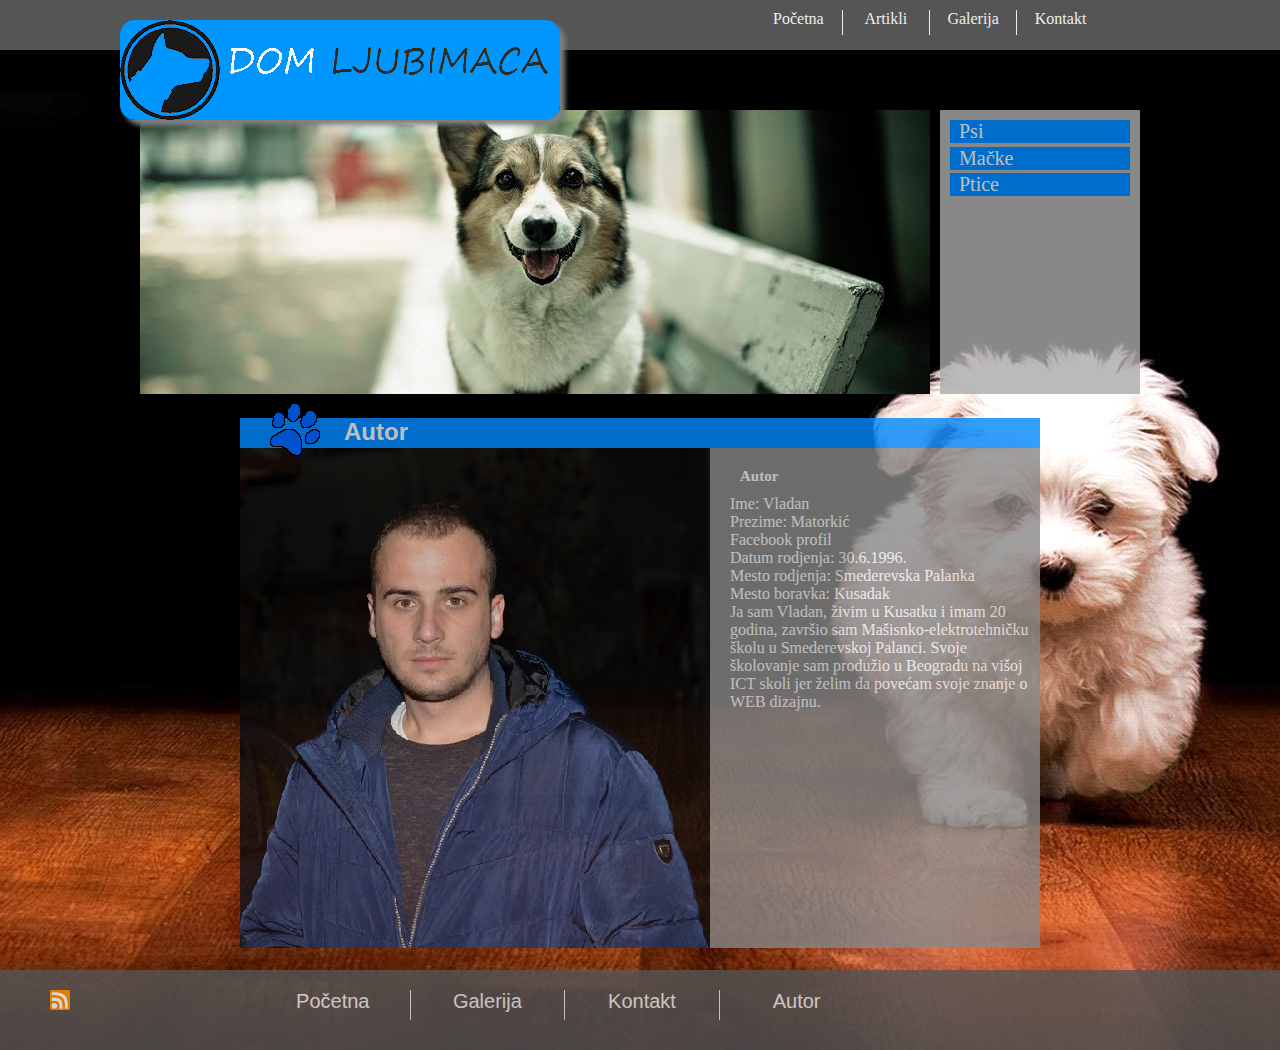
<file: autor.html>
<!DOCTYPE html>
<html>
    <head>
	    <title>Autor | Dom ljubimaca</title>
		<link rel="stylesheet" type="text/css" href="stil.css">
		<link rel="icon" type="image/png" href="slike/icon.png"/>
		<meta charset="UTF-8">
		<meta name="autor" content="Vladan Matorkić"/>
		<meta name="keywords" content="ljubimac, dom ljubimaca, psi, macke"/>
		<meta name="description" content="U našoj prodavnici možete naći sve vrste proizvoda za svoje ljubimce. Od raznovrsne hrane i poslastica pa sve do posuda i igračaka za ljubimce."/>
		
		<script type="text/javascript" src="js/jquery.js"></script>
	    <script type="text/javascript" src="js/script.js"></script>
		<script type="text/javascript" src="js/script2.js"></script>
		<script type="text/javascript" src="js/validacija.js"></script>
		
	</head>
	<body>
	   <div id = "md">	
					<ul id="meni">
					  <li class="wi"><a href="index.html">Početna</a></li>
					  <li class="br wi">
					     <a href="artikli.html">Artikli</a>
						  <ul id="small">
						    <li><a href="Apsi.html">Za pse</a></li>
							<li><a href="Amacke.html">Za mačke</a></li>
							<li  class="bor"><a href="Aptice.html">Za ptice</a></li>
						  </ul>
					  </li>
					  <li class="br wi"><a href="galerija.html">Galerija</a></li>
					  <li class="br wi"><a href="kontakt.html">Kontakt</a></li>
					</ul>
       </div>
	  
	  <div id="page">
	    
		<div id="header">
		    <a href="index.html"><img src="slike/dogs.png"/></a>
			  
		</div>
		
		<div id="middle">
		  <div id="pic">
		    <img alt="Pas" class="show" src = "slike/slider2/slika1.jpg"/>
			<img alt="Dva psa" src = "slike/slider2/slika2.jpg"/>
			<img alt="Pas" src = "slike/slider2/slika3.jpg"/>
			
		  </div>	  
		</div>
		
		<div id="submenu">
			   <ul id="dmeni">
			    <li>
				  <a href="Apsi.html">Psi</a>
				  <ul>
				    <li><a href="psiH.html">Hrana</a></li>
					<li><a href="psiD.html">Dodaci</a></li>
				  </ul>
				</li>
				<li>
				  <a href="Amacke.html">Mačke</a>
				  <ul>
				    <li><a href="mackeH.html">Hrana</a></li>
					<li><a href="mackeD.html">Dodaci</a></li>
				  </ul>
				</li>
				<li>
				  <a href="Aptice.html">Ptice</a>
				</li>		   
			   </ul>
			
			</div>
		
		<div id="contentAu">
		   
		   
			
			<div id="right">
			  <div id="cap">
			    <img alt="Logo sapa" src="slike/s1.png"/>
				<h2>Autor</h2>
			  </div>
			  
			  <img alt="Vladan" src="slike/autor.jpg"/>
				<div id="ab">  
				  <h3>Autor</h3>
				  <p>Ime: Vladan</p>
				  <p>Prezime: Matorkić</p>
				  <p><a href="https://www.facebook.com/vladan.matorkic">Facebook profil</a></p>
				  <p>Datum rodjenja: 30.6.1996.</p>
				  <p>Mesto rodjenja: Smederevska Palanka</p>
				  <p>Mesto boravka: Kusadak</p>
				  <p>Ja sam Vladan, živim u Kusatku i imam 20 godina, završio sam Mašisnkо-elektrotehničku školu u Smederevskoj Palanci. Svoje školovanje sam produžio u Beogradu na višoj ICT skoli jer želim da povećam svoje znanje o WEB dizajnu.</p>
			    </div>
			  
			  
			</div>
		
		</div>
		  
		
		
	  </div>
	  
	  <div id="footer">
	    <div id="mreze">
            <a href="rss.xml"><img alt="rss" src="slike/rss.png"/></a>	
		</div>
        <ul id="fmenu">
					  <li><a href="index.html">Početna</a></li>
					  <li class="br"><a href="galerija.html">Galerija</a></li>
					  <li class="br"><a href="kontakt.html">Kontakt</a></li>
					  <li class="br sel"><a href="autor.html">Autor</a></li>
		</ul>
	  
	  </div>
	
	
	</body>

</html>
</file>
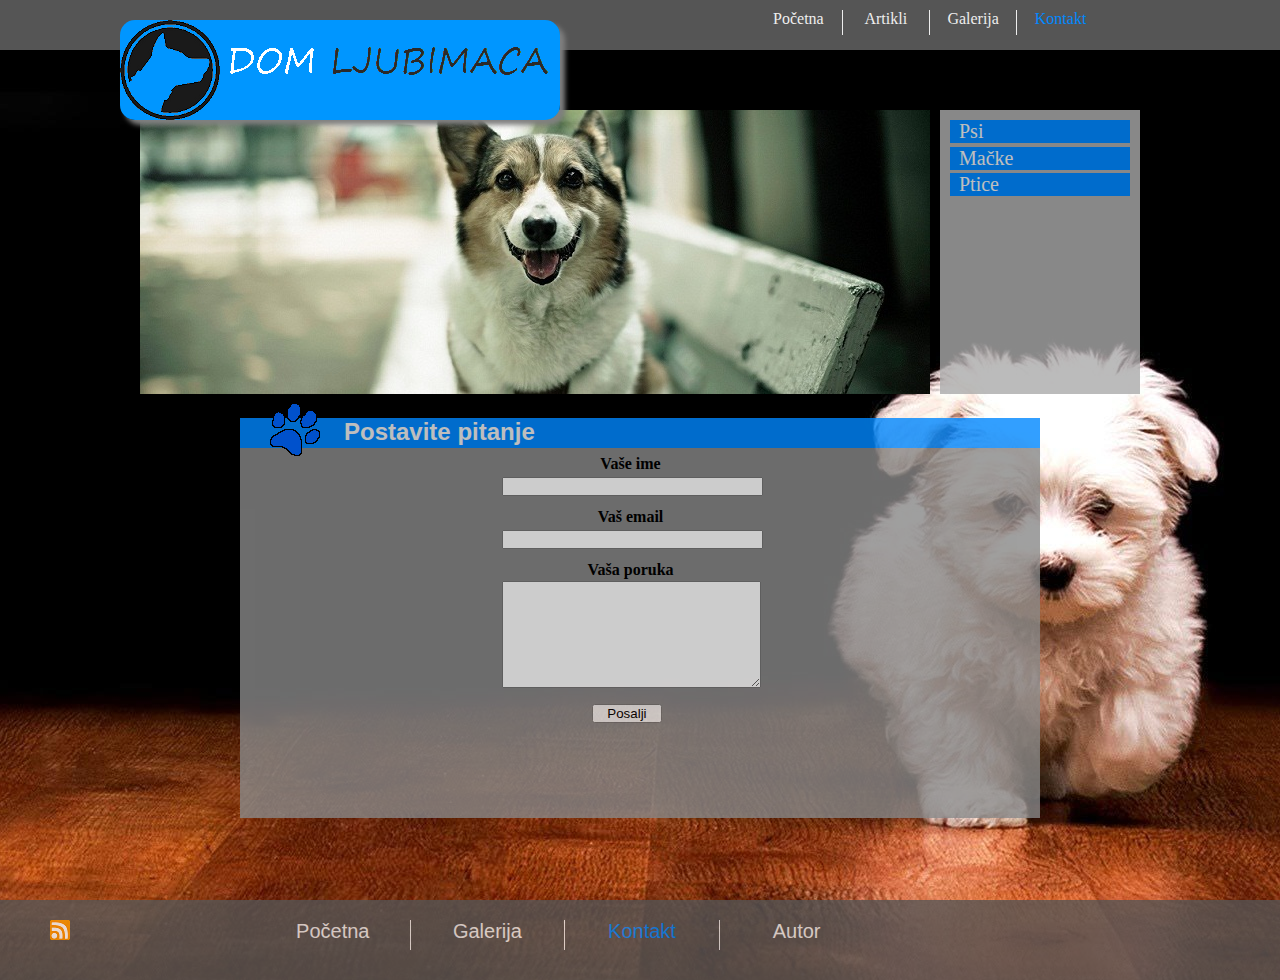
<file: kontakt.html>
<!DOCTYPE html>
<html>
    <head>
	    <title>Kontakt | Dom ljubimaca</title>
		<link rel="stylesheet" type="text/css" href="stil.css">
		<link rel="icon" type="image/png" href="slike/icon.png"/>
		<meta charset="UTF-8">
		<meta name="autor" content="Vladan Matorkić"/>
		<meta name="keywords" content="ljubimac, dom ljubimaca, psi, macke"/>
		<meta name="description" content="U našoj prodavnici možete naći sve vrste proizvoda za svoje ljubimce. Od raznovrsne hrane i poslastica pa sve do posuda i igračaka za ljubimce."/>
		
		<script type="text/javascript" src="js/jquery.js"></script>
	    <script type="text/javascript" src="js/script.js"></script>
		<script type="text/javascript" src="js/script2.js"></script>
		<script type="text/javascript" src="js/validacija.js"></script>
		
	</head>
	<body>
	   <div id = "md">	
					<ul id="meni">
					  <li class="wi"><a href="index.html">Početna</a></li>
					  <li class="br wi">
					     <a href="artikli.html">Artikli</a>
						  <ul id="small">
						    <li><a href="Apsi.html">Za pse</a></li>
							<li><a href="Amacke.html">Za mačke</a></li>
							<li  class="bor"><a href="Aptice.html">Za ptice</a></li>
						  </ul>
					  </li>
					  <li class="br wi"><a href="galerija.html">Galerija</a></li>
					  <li class="br wi"><a class="sel" href="">Kontakt</a></li>
					</ul>
       </div>
	  
	  <div id="page">
	    
		<div id="header">
		    <a href="index.html"><img src="slike/dogs.png"/></a>
			  
		</div>
		
		<div id="middle">
		  <div id="pic">
		    <img alt="Pas" class="show" src = "slike/slider2/slika1.jpg"/>
			<img alt="Dva psa" src = "slike/slider2/slika2.jpg"/>
			<img alt="Pas" src = "slike/slider2/slika3.jpg"/>
			
		  </div>	  
		</div>
		
		<div id="submenu">
			   <ul id="dmeni">
			    <li>
				  <a href="Apsi.html">Psi</a>
				  <ul>
				    <li><a href="psiH.html">Hrana</a></li>
					<li><a href="psiD.html">Dodaci</a></li>
				  </ul>
				</li>
				<li>
				  <a href="Amacke.html">Mačke</a>
				  <ul>
				    <li><a href="mackeH.html">Hrana</a></li>
					<li><a href="mackeD.html">Dodaci</a></li>
				  </ul>
				</li>
				<li>
				  <a href="Aptice.html">Ptice</a>
				</li>		   
			   </ul>
			
			</div>
		
		<div id="contentK">
		   
		   
			
			<div id="right">
			  <div id="cap">
			    <img alt="Logo sapa" src="slike/s1.png"/>
				<h2>Postavite pitanje</h2>
			  </div>
			  
			  
			  <div id="kontaktforma">
			    <form id="forma">
					<table>
						<tr>
							<th>Vaše ime</th>
						</tr>
						<tr>
							<td id="nema" class="validacija"></td>
						</tr>
						<tr>
							<td><input type="text" id="ime" class="tekst"/></td>
						</tr>
							
						<tr>
							<th>Vaš email</th>
						</tr>
						<tr>
							<td id="nema1" class="validacija"></td>
						</tr>
						<tr>
							<td><input type="text" id="email" class="tekst"/></td>
						</tr>					
						<tr>
							<th>Vaša poruka</th>
						</tr>
						<tr>
							<td><textarea cols="30" rows="7" id="poruka"></textarea></td>
						</tr>
						<tr>
						<td><input type="button" class="bt" id="send" onclick="potvrda()" value="Posalji"/></td>
						</tr>
					
					</table>
				</form>
			  </div>
			  
			  
			  
			</div>
		
		</div>
		  
		
		
	  </div>
	  
	  <div id="footer">
	    <div id="mreze">
            <a href="rss.xml"><img alt="rss" src="slike/rss.png"/></a>	
		</div>
        <ul id="fmenu">
					  <li><a href="index.html">Početna</a></li>
					  <li class="br"><a href="galerija.html">Galerija</a></li>
					  <li class="br"><a class="sel" href="">Kontakt</a></li>
					  <li class="br"><a href="autor.html">Autor</a></li>
		</ul>
	  
	  </div>
	
	
	</body>

</html>
</file>
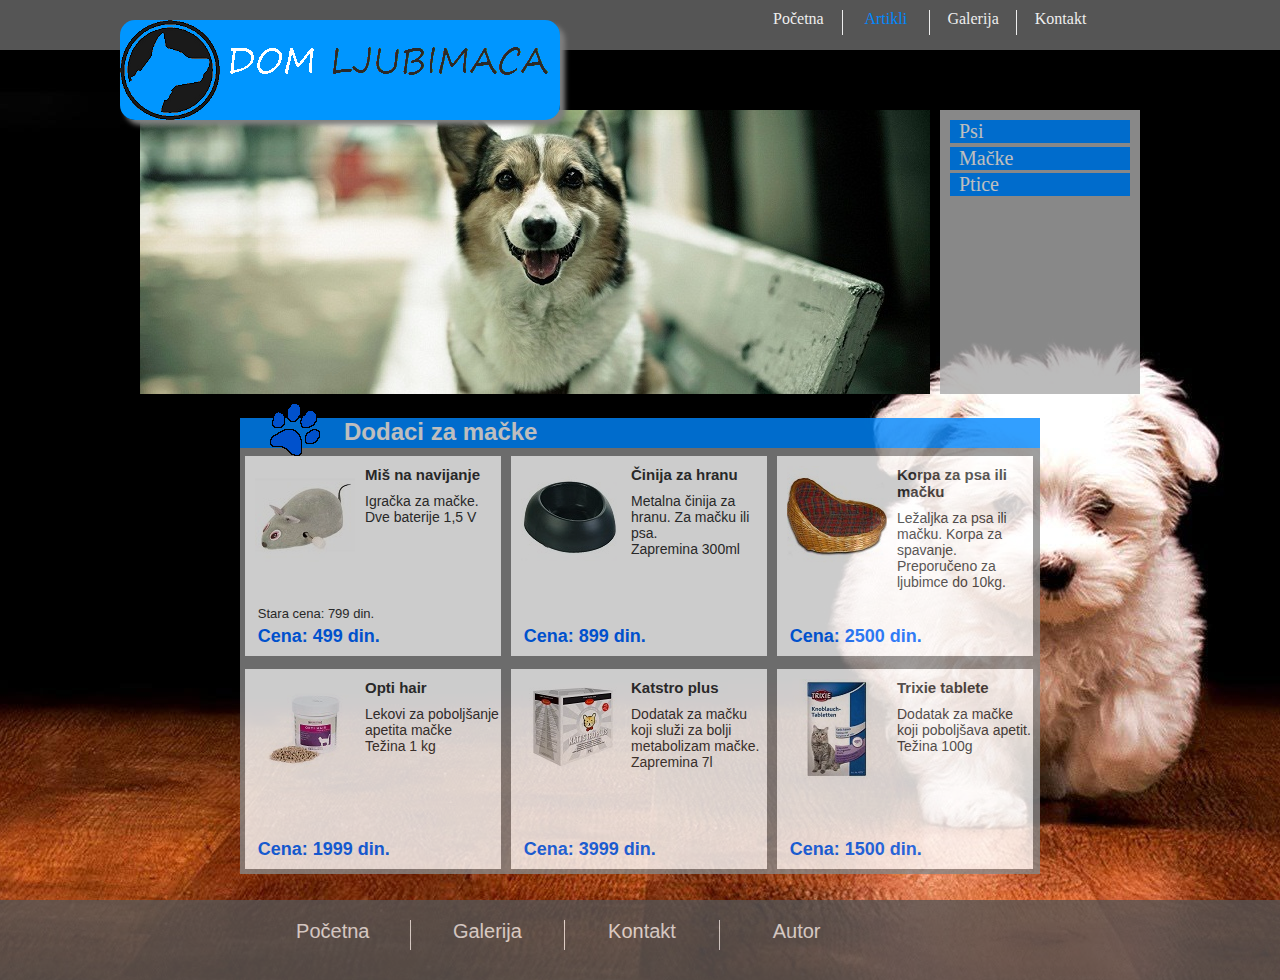
<file: mackeD.html>
<!DOCTYPE html>
<html>
    <head>
	    <title>Artikli | Za mačke | Dom ljubimaca</title>
		<link rel="stylesheet" type="text/css" href="stil.css">
		<link rel="icon" type="image/png" href="slike/icon.png"/>
		<meta charset="UTF-8">
		<meta name="autor" content="Vladan Matorkić"/>
		<meta name="keywords" content="ljubimac, dom ljubimaca, psi, macke"/>
		<meta name="description" content="U našoj prodavnici možete naći sve vrste proizvoda za svoje ljubimce. Od raznovrsne hrane i poslastica pa sve do posuda i igračaka za ljubimce."/>
		
		<script type="text/javascript" src="js/jquery.js"></script>
	    <script type="text/javascript" src="js/script.js"></script>
		<script type="text/javascript" src="js/script2.js"></script>
		
	</head>
	<body>
	   <div id = "md">	
					<ul id="meni">
					  <li class="wi"><a href="index.html">Početna</a></li>
					  <li class="br wi">
					     <a class="sel" href="artikli.html">Artikli</a>
						  <ul id="small">
						    <li><a href="Apsi.html">Za pse</a></li>
							<li><a href="#">Za mačke</a></li>
							<li  class="bor"><a href="Aptice.html">Za ptice</a></li>
						  </ul>
					  </li>
					  <li class="br wi"><a href="galerija.html">Galerija</a></li>
					  <li class="br wi"><a href="kontakt.html">Kontakt</a></li>
					</ul>
       </div>
	  
	  <div id="page">
	    
		<div id="header">
		    <a href="index.html"><img src="slike/dogs.png"/></a>
			  
		</div>
		
		<div id="middle">
		  <div id="pic">
		    <img alt="Pas" class="show" src = "slike/slider2/slika1.jpg"/>
			<img alt="Dva psa" src = "slike/slider2/slika2.jpg"/>
			<img alt="Pas" src = "slike/slider2/slika3.jpg"/>
			
		  </div>	  
		</div>
		
		<div id="submenu">
			   <ul id="dmeni">
			    <li>
				  <a href="Apsi.html">Psi</a>
				  <ul>
				    <li><a href="psiH.html">Hrana</a></li>
					<li><a href="psiD.html">Dodaci</a></li>
				  </ul>
				</li>
				<li>
				  <a href="Amacke.html">Mačke</a>
				  <ul>
				    <li><a href="mackeH.html">Hrana</a></li>
					<li><a href="">Dodaci</a></li>
				  </ul>
				</li>
				<li>
				  <a href="Aptice.html">Ptice</a>
				</li>		   
			   </ul>
			
			</div>
		
		<div id="contentP">
		   
		   <div id="right">
			  <div id="cap">
			    <img alt="Logo sapa" src="slike/s1.png"/>
				<h2>Dodaci za mačke</h2>
			  </div>
			  <div class="items">
			    <img alt="Mis na navijanje" src="slike/proizvodi/macke/slika9.jpg"/>
				<h3>Miš na navijanje</h3>
				<p class="txt">Igračka za mačke.</p>
				<p class="txt">Dve baterije 1,5 V</p>
				<p class="old">Stara cena: 799 din.</p>
				<p class="price">Cena: 499 din.</p>
			  </div>
			  <div class="items">
			    <img alt="Cinija za hranu" src="slike/proizvodi/psi/slika16.jpg"/>
				<h3>Činija za hranu</h3>
				<p class="txt">Metalna činija za hranu. Za mačku ili psa.</p>
				<p class="txt">Zapremina 300ml</p>
				<p class="price">Cena: 899 din.</p>
			  </div>
			  <div class="items">
			    <img alt="Korpa" src="slike/proizvodi/psi/slika19.jpg"/>
				<h3>Korpa za psa ili mačku</h3>
				<p class="txt">Ležaljka za psa ili mačku. Korpa za spavanje.</p>
				<p class="txt">Preporučeno za ljubimce do 10kg.</p>
				<p class="price">Cena: 2500 din.</p>
			  </div>
			  <div class="items">
			    <img alt="Opti hair" src="slike/proizvodi/macke/slika15.jpg"/>
				<h3>Opti hair</h3>
				<p class="txt">Lekovi za poboljšanje apetita mačke</p>
				<p class="txt">Težina 1 kg</p>
				<p class="price">Cena: 1999 din.</p>
			  </div>
			  <div class="items">
			    <img alt="Katstro plus" src="slike/proizvodi/macke/slika13.jpg"/>
				<h3>Katstro plus</h3>
				<p class="txt">Dodatak za mačku koji služi za bolji metabolizam mačke.</p>
				<p class="txt">Zapremina 7l</p>
				<p class="price">Cena: 3999 din.</p>
			  </div>
			  <div class="items">
			    <img alt="Trixie tablete" src="slike/proizvodi/macke/slika16.jpg"/>
				<h3>Trixie tablete</h3>
				<p class="txt">Dodatak za mačke koji poboljšava apetit.</p>
				<p class="txt">Težina 100g</p>
				<p class="price">Cena: 1500 din.</p>
			  </div>
			</div>
			
			
		
		</div>
		  
		
		
	  </div>
	  
	  <div id="footer">
        <ul id="fmenu">
					  <li><a href="index.html">Početna</a></li>
					  <li class="br"><a href="galerija.html">Galerija</a></li>
					  <li class="br"><a href="kontakt.html">Kontakt</a></li>
					  <li class="br"><a href="autor.html">Autor</a></li>
		</ul>
	  
	  </div>
	
	
	</body>

</html>
</file>
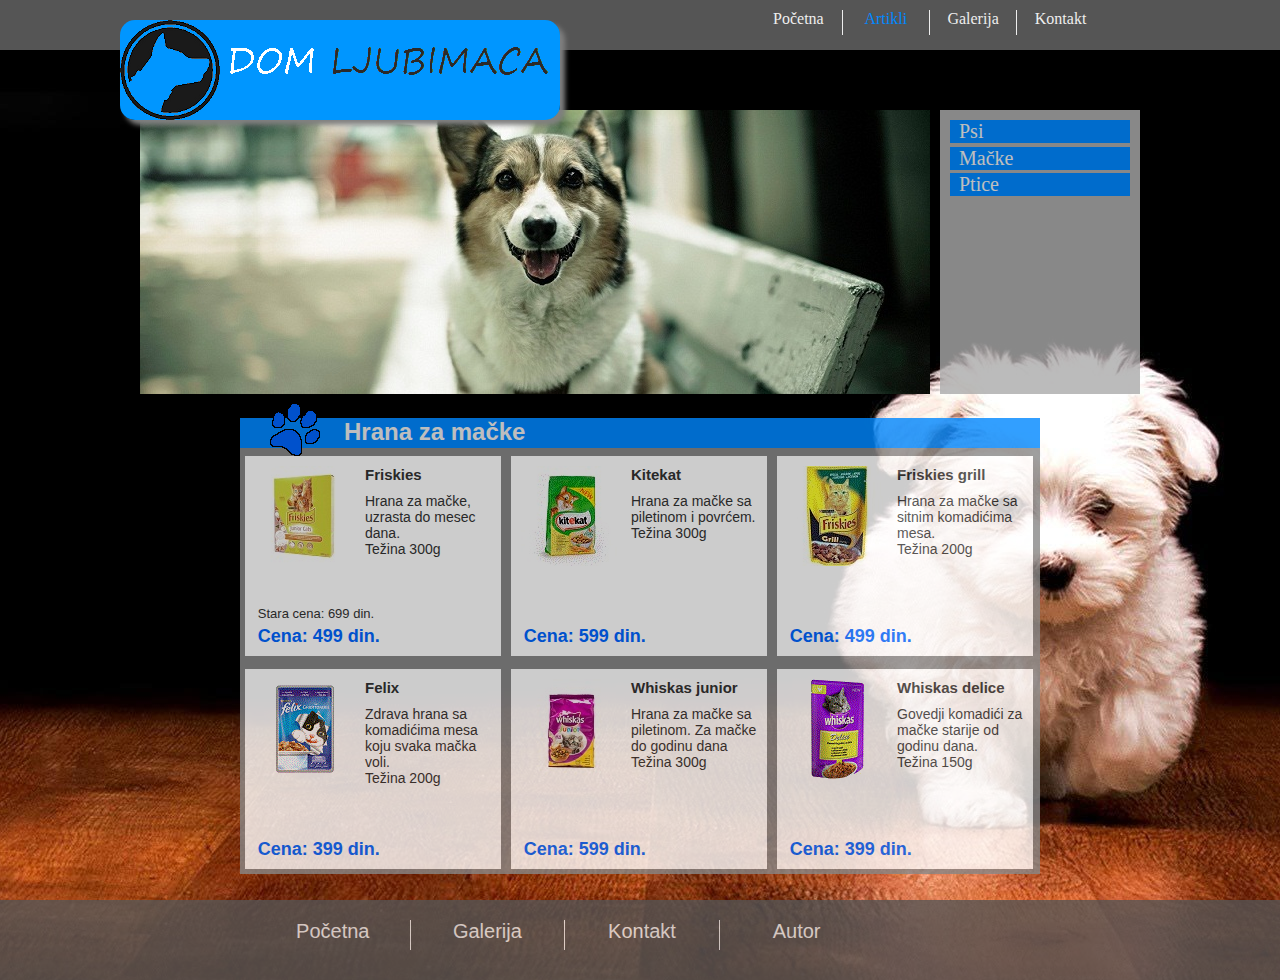
<file: mackeH.html>
<!DOCTYPE html>
<html>
    <head>
	    <title>Artikli | Za mačke | Dom ljubimaca</title>
		<link rel="stylesheet" type="text/css" href="stil.css">
		<link rel="icon" type="image/png" href="slike/icon.png"/>
		<meta charset="UTF-8">
		<meta name="autor" content="Vladan Matorkić"/>
		<meta name="keywords" content="ljubimac, dom ljubimaca, psi, macke"/>
		<meta name="description" content="U našoj prodavnici možete naći sve vrste proizvoda za svoje ljubimce. Od raznovrsne hrane i poslastica pa sve do posuda i igračaka za ljubimce."/>
		
		<script type="text/javascript" src="js/jquery.js"></script>
	    <script type="text/javascript" src="js/script.js"></script>
		<script type="text/javascript" src="js/script2.js"></script>
		
	</head>
	<body>
	   <div id = "md">	
					<ul id="meni">
					  <li class="wi"><a href="index.html">Početna</a></li>
					  <li class="br wi">
					     <a class="sel" href="artikli.html">Artikli</a>
						  <ul id="small">
						    <li><a href="Apsi.html">Za pse</a></li>
							<li><a href="Amacke.html">Za mačke</a></li>
							<li  class="bor"><a href="Aptice.html">Za ptice</a></li>
						  </ul>
					  </li>
					  <li class="br wi"><a href="galerija.html">Galerija</a></li>
					  <li class="br wi"><a href="kontakt.html">Kontakt</a></li>
					</ul>
       </div>
	  
	  <div id="page">
	    
		<div id="header">
		    <a href="index.html"><img src="slike/dogs.png"/></a>
			  
		</div>
		
		<div id="middle">
		  <div id="pic">
		    <img alt="Pas" class="show" src = "slike/slider2/slika1.jpg"/>
			<img alt="Dva psa" src = "slike/slider2/slika2.jpg"/>
			<img alt="Pas" src = "slike/slider2/slika3.jpg"/>
			
		  </div>	  
		</div>
		
		<div id="submenu">
			   <ul id="dmeni">
			    <li>
				  <a href="Apsi.html">Psi</a>
				  <ul>
				    <li><a href="psiH.html">Hrana</a></li>
					<li><a href="psiD.html">Dodaci</a></li>
				  </ul>
				</li>
				<li>
				  <a href="Amacke.html">Mačke</a>
				  <ul>
				    <li><a href="">Hrana</a></li>
					<li><a href="mackeD.html">Dodaci</a></li>
				  </ul>
				</li>
				<li>
				  <a href="Aptice.html">Ptice</a>
				</li>		   
			   </ul>
			
			</div>
		
		<div id="contentP">
		   
		   <div id="right">
			  <div id="cap">
			    <img alt="Logo sapa" src="slike/s1.png"/>
				<h2>Hrana za mačke</h2>
			  </div>
			  <div class="items">
			    <img alt="Friskies" src="slike/proizvodi/macke/slika1.jpg"/>
				<h3>Friskies</h3>
				<p class="txt">Hrana za mačke, uzrasta do mesec dana.</p>
				<p class="txt">Težina 300g</p>
				<p class="old">Stara cena: 699 din.</p>
				<p class="price">Cena: 499 din.</p>
			  </div>
			  <div class="items">
			    <img alt="Kitekat" src="slike/proizvodi/macke/slika5.jpg"/>
				<h3>Kitekat</h3>
				<p class="txt">Hrana za mačke sa piletinom i povrćem.</p>
				<p class="txt">Težina 300g</p>
				<p class="price">Cena: 599 din.</p>
			  </div>
			  <div class="items">
			    <img alt="Friskies grill" src="slike/proizvodi/macke/slika3.jpg"/>
				<h3>Friskies grill</h3>
				<p class="txt">Hrana za mačke sa sitnim komadićima mesa.</p>
				<p class="txt">Težina 200g</p>
				<p class="price">Cena: 499 din.</p>
			  </div>
			  <div class="items">
			    <img alt="Felix" src="slike/proizvodi/macke/slika14.gif"/>
				<h3>Felix</h3>
				<p class="txt">Zdrava hrana sa komadićima mesa koju svaka mačka voli.</p>
				<p class="txt">Težina 200g</p>
				<p class="price">Cena: 399 din.</p>
			  </div>
			  <div class="items">
			    <img alt="Whiskas junior" src="slike/proizvodi/macke/slika18.jpg"/>
				<h3>Whiskas junior</h3>
				<p class="txt">Hrana za mačke sa piletinom. Za mačke do godinu dana</p>
				<p class="txt">Težina 300g</p>
				<p class="price">Cena: 599 din.</p>
			  </div>
			  <div class="items">
			    <img alt="Whiskas delice" src="slike/proizvodi/macke/slika17.gif"/>
				<h3>Whiskas delice</h3>
				<p class="txt">Govedji komadići za mačke starije od godinu dana.</p>
				<p class="txt">Težina 150g</p>
				<p class="price">Cena: 399 din.</p>
			  </div>
			</div>
			
			
		
		</div>
		  
		
		
	  </div>
	  
	  <div id="footer">
        <ul id="fmenu">
					  <li><a href="index.html">Početna</a></li>
					  <li class="br"><a href="galerija.html">Galerija</a></li>
					  <li class="br"><a href="kontakt.html">Kontakt</a></li>
					  <li class="br"><a href="autor.html">Autor</a></li>
		</ul>
	  
	  </div>
	
	
	</body>

</html>
</file>
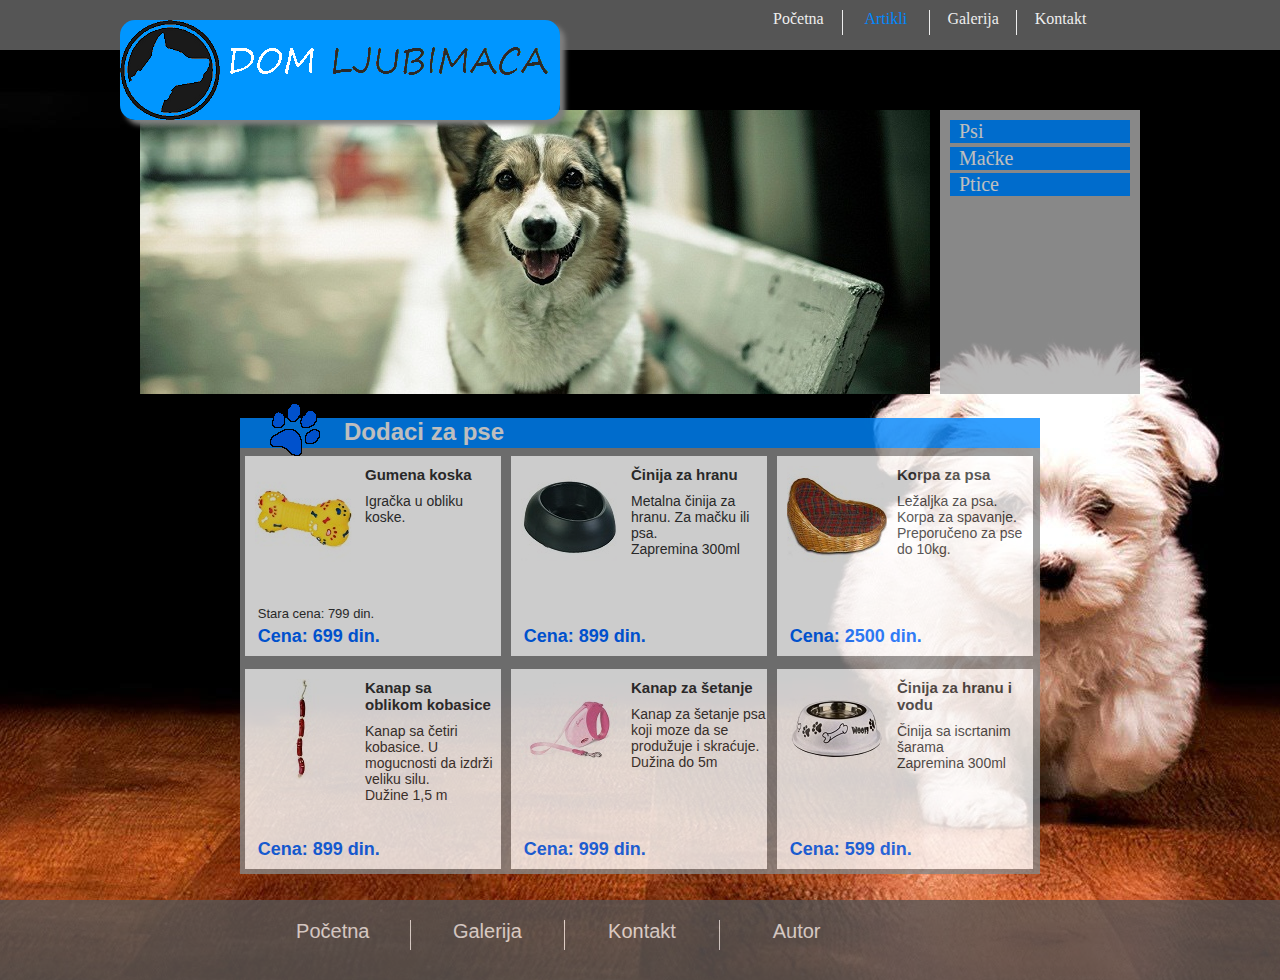
<file: psiD.html>
<!DOCTYPE html>
<html>
    <head>
	    <title>Artikli | Za pse | Dom ljubimaca</title>
		<link rel="stylesheet" type="text/css" href="stil.css">
		<link rel="icon" type="image/png" href="slike/icon.png"/>
		<meta charset="UTF-8">
		<meta name="autor" content="Vladan Matorkić"/>
		<meta name="keywords" content="ljubimac, dom ljubimaca, psi, macke"/>
		<meta name="description" content="U našoj prodavnici možete naći sve vrste proizvoda za svoje ljubimce. Od raznovrsne hrane i poslastica pa sve do posuda i igračaka za ljubimce."/>
		
		<script type="text/javascript" src="js/jquery.js"></script>
	    <script type="text/javascript" src="js/script.js"></script>
		<script type="text/javascript" src="js/script2.js"></script>
		
	</head>
	<body>
	   <div id = "md">	
					<ul id="meni">
					  <li class="wi"><a href="index.html">Početna</a></li>
					  <li class="br wi">
					     <a class="sel" href="artikli.html">Artikli</a>
						  <ul id="small">
						    <li><a href="Apsi.html">Za pse</a></li>
							<li><a href="Amacke.html">Za mačke</a></li>
							<li  class="bor"><a href="Aptice.html">Za ptice</a></li>
						  </ul>
					  </li>
					  <li class="br wi"><a href="galerija.html">Galerija</a></li>
					  <li class="br wi"><a href="kontakt.html">Kontakt</a></li>
					</ul>
       </div>
	  
	  <div id="page">
	    
		<div id="header">
		    <a href="index.html"><img src="slike/dogs.png"/></a>
			  
		</div>
		
		<div id="middle">
		  <div id="pic">
		    <img alt="Pas" class="show" src = "slike/slider2/slika1.jpg"/>
			<img alt="Dva psa" src = "slike/slider2/slika2.jpg"/>
			<img alt="Pas" src = "slike/slider2/slika3.jpg"/>
			
		  </div>	  
		</div>
		
		<div id="submenu">
			   <ul id="dmeni">
			    <li>
				  <a href="Apsi.html">Psi</a>
				  <ul>
				    <li><a href="psiH.html">Hrana</a></li>
					<li><a href="">Dodaci</a></li>
				  </ul>
				</li>
				<li>
				  <a href="Amacke.html">Mačke</a>
				  <ul>
				    <li><a href="mackeH.html">Hrana</a></li>
					<li><a href="mackeD.html">Dodaci</a></li>
				  </ul>
				</li>
				<li>
				  <a href="Aptice.html">Ptice</a>
				</li>		   
			   </ul>
			
			</div>
		
		<div id="contentP">
		   
		   <div id="right">
			  <div id="cap">
			    <img alt="Logo sapa" src="slike/s1.png"/>
				<h2>Dodaci za pse</h2>
			  </div>
			  <div class="items">
			    <img alt="Gumena koska" src="slike/proizvodi/psi/slika4.jpg"/>
				<h3>Gumena koska</h3>
				<p class="txt">Igračka u obliku koske.</p>
				<p class="old">Stara cena: 799 din.</p>
				<p class="price">Cena: 699 din.</p>
			  </div>
			  <div class="items">
			    <img alt="Cinija za hranu" src="slike/proizvodi/psi/slika16.jpg"/>
				<h3>Činija za hranu</h3>
				<p class="txt">Metalna činija za hranu. Za mačku ili psa.</p>
				<p class="txt">Zapremina 300ml</p>
				<p class="price">Cena: 899 din.</p>
			  </div>
			  <div class="items">
			    <img alt="Korpa za psa" src="slike/proizvodi/psi/slika19.jpg"/>
				<h3>Korpa za psa</h3>
				<p class="txt">Ležaljka za psa. Korpa za spavanje.</p>
				<p class="txt">Preporučeno za pse do 10kg.</p>
				<p class="price">Cena: 2500 din.</p>
			  </div>
			  <div class="items">
			    <img alt="Kanap sa oblikom kobasice" src="slike/proizvodi/psi/slika17.jpg"/>
				<h3>Kanap sa oblikom kobasice</h3>
				<p class="txt">Kanap sa četiri kobasice. U mogucnosti da izdrži veliku silu.</p>
				<p class="txt">Dužine 1,5 m</p>
				<p class="price">Cena: 899 din.</p>
			  </div>
			  <div class="items">
			    <img alt="Kanap za setanje" src="slike/proizvodi/psi/slika20.jpg"/>
				<h3>Kanap za šetanje</h3>
				<p class="txt">Kanap za šetanje psa koji moze da se produžuje i skraćuje.</p>
				<p class="txt">Dužina do 5m</p>
				<p class="price">Cena: 999 din.</p>
			  </div>
			  <div class="items">
			    <img alt="Cinija za hranu i vodu" src="slike/proizvodi/psi/slika23.jpg"/>
				<h3>Činija za hranu i vodu</h3>
				<p class="txt">Činija sa iscrtanim šarama</p>
				<p class="txt">Zapremina 300ml</p>
				<p class="price">Cena: 599 din.</p>
			  </div>
			</div>
			
			
		
		</div>
		  
		
		
	  </div>
	  
	  <div id="footer">
        <ul id="fmenu">
					  <li><a href="index.html">Početna</a></li>
					  <li class="br"><a href="galerija.html">Galerija</a></li>
					  <li class="br"><a href="kontakt.html">Kontakt</a></li>
					  <li class="br"><a href="autor.html">Autor</a></li>
		</ul>
	  
	  </div>
	
	
	</body>

</html>
</file>
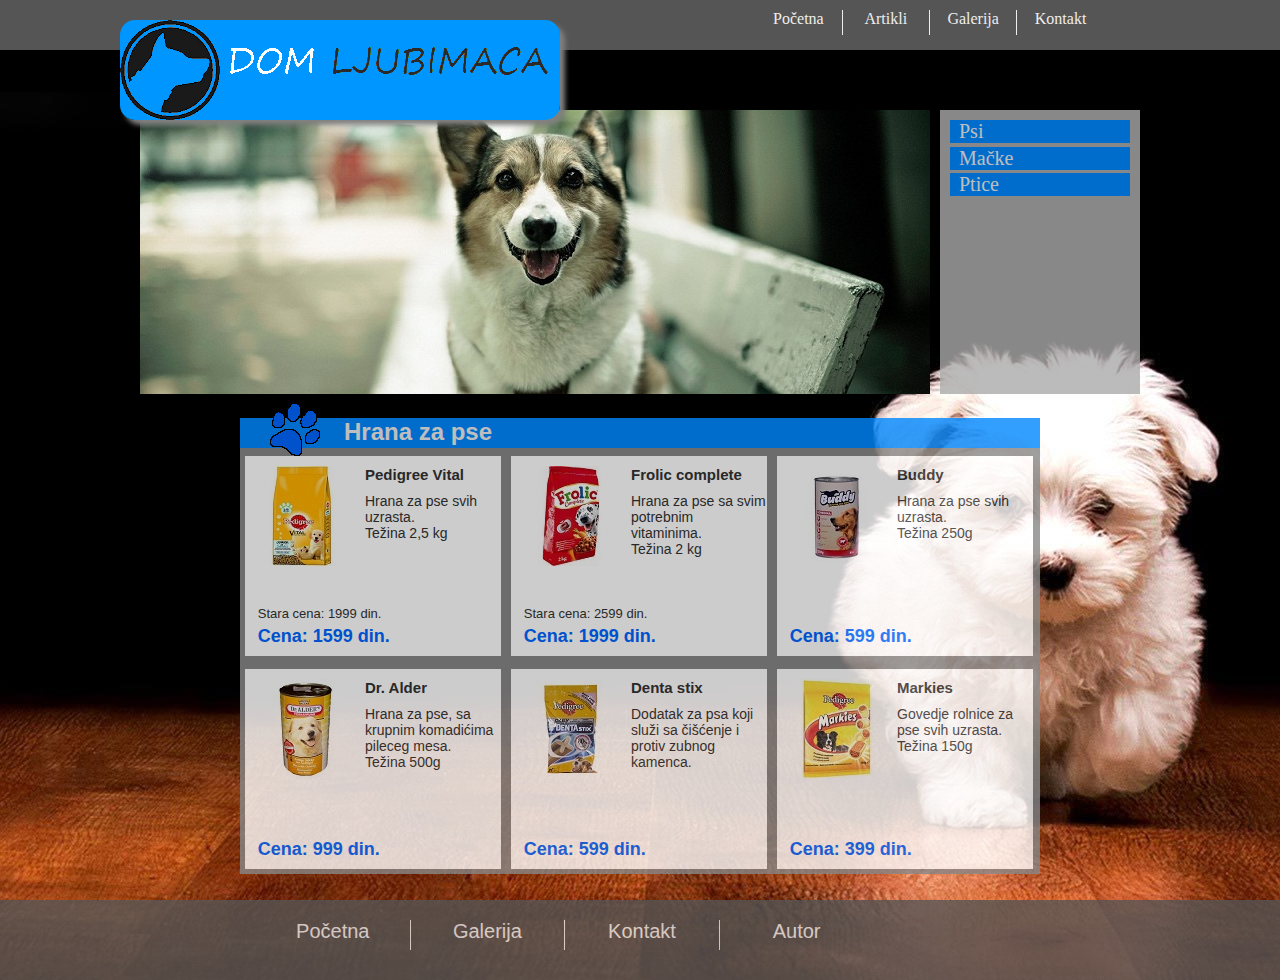
<file: psiH.html>
<!DOCTYPE html>
<html>
    <head>
	    <title>Artikli | Za pse | Dom ljubimaca</title>
		<link rel="stylesheet" type="text/css" href="stil.css">
		<link rel="icon" type="image/png" href="slike/icon.png"/>
		<meta charset="UTF-8">
		<meta name="autor" content="Vladan Matorkić"/>
		<meta name="keywords" content="ljubimac, dom ljubimaca, psi, macke"/>
		<meta name="description" content="U našoj prodavnici možete naći sve vrste proizvoda za svoje ljubimce. Od raznovrsne hrane i poslastica pa sve do posuda i igračaka za ljubimce."/>
		
		<script type="text/javascript" src="js/jquery.js"></script>
	    <script type="text/javascript" src="js/script.js"></script>
		<script type="text/javascript" src="js/script2.js"></script>
		
	</head>
	<body>
	   <div id = "md">	
					<ul id="meni">
					  <li class="wi"><a href="index.html">Početna</a></li>
					  <li class="br wi">
					     <a href="artikli.html">Artikli</a>
						  <ul id="small">
						    <li><a href="Apsi.html">Za pse</a></li>
							<li><a href="Amacke.html">Za mačke</a></li>
							<li  class="bor"><a href="Aptice.html">Za ptice</a></li>
						  </ul>
					  </li>
					  <li class="br wi"><a href="galerija.html">Galerija</a></li>
					  <li class="br wi"><a href="kontakt.html">Kontakt</a></li>
					</ul>
       </div>
	  
	  <div id="page">
	    
		<div id="header">
		    <a href="index.html"><img src="slike/dogs.png"/></a>
			  
		</div>
		
		<div id="middle">
		  <div id="pic">
		    <img alt="Pas" class="show" src = "slike/slider2/slika1.jpg"/>
			<img alt="Dva psa" src = "slike/slider2/slika2.jpg"/>
			<img alt="Pas" src = "slike/slider2/slika3.jpg"/>
			
		  </div>	  
		</div>
		
		<div id="submenu">
			   <ul id="dmeni">
			    <li>
				  <a href="Apsi.html">Psi</a>
				  <ul>
				    <li><a href="">Hrana</a></li>
					<li><a href="psiD.html">Dodaci</a></li>
				  </ul>
				</li>
				<li>
				  <a href="Amacke.html">Mačke</a>
				  <ul>
				    <li><a href="mackeH.html">Hrana</a></li>
					<li><a href="mackeD.html">Dodaci</a></li>
				  </ul>
				</li>
				<li>
				  <a href="Aptice.html">Ptice</a>
				</li>		   
			   </ul>
			
			</div>
		
		<div id="contentP">
		   
		   <div id="right">
			  <div id="cap">
			    <img alt="Logo sapa" src="slike/s1.png"/>
				<h2>Hrana za pse</h2>
			  </div>
			  <div class="items">
			    <img alt="Pedigree Vital" src="slike/proizvodi/psi/slika2.jpg"/>
				<h3>Pedigree Vital</h3>
				<p class="txt">Hrana za pse svih uzrasta.</p>
				<p class="txt">Težina 2,5 kg</p>
				<p class="old">Stara cena: 1999 din.</p>
				<p class="price">Cena: 1599 din.</p>
			  </div>
			  <div class="items">
			    <img alt="Frolic complete" src="slike/proizvodi/psi/slika12.jpg"/>
				<h3>Frolic complete</h3>
				<p class="txt">Hrana za pse sa svim potrebnim vitaminima.</p>
				<p class="txt">Težina 2 kg</p>
				<p class="old">Stara cena: 2599 din.</p>
				<p class="price">Cena: 1999 din.</p>
			  </div>
			  <div class="items">
			    <img alt="Buddy" src="slike/proizvodi/psi/slika15.jpg"/>
				<h3>Buddy</h3>
				<p class="txt">Hrana za pse svih uzrasta.</p>
				<p class="txt">Težina 250g</p>
				<p class="price">Cena: 599 din.</p>
			  </div>
			  <div class="items">
			    <img alt="Dr. Alder" src="slike/proizvodi/psi/slika18.jpg"/>
				<h3>Dr. Alder</h3>
				<p class="txt">Hrana za pse, sa krupnim komadićima pileceg mesa.</p>
				<p class="txt">Težina 500g</p>
				<p class="price">Cena: 999 din.</p>
			  </div>
			  <div class="items">
			    <img alt="Denta stix" src="slike/proizvodi/psi/slika21.jpg"/>
				<h3>Denta stix</h3>
				<p class="txt">Dodatak za psa koji služi sa čišćenje i protiv zubnog kamenca.</p>
				<p class="price">Cena: 599 din.</p>
			  </div>
			  <div class="items">
			    <img alt="Markies" src="slike/proizvodi/psi/slika22.jpg"/>
				<h3>Markies</h3>
				<p class="txt">Govedje rolnice za pse svih uzrasta.</p>
				<p class="txt">Težina 150g</p>
				<p class="price">Cena: 399 din.</p>
			  </div>
			</div>
			
			
		
		</div>
		  
		
		
	  </div>
	  
	  <div id="footer">
        <ul id="fmenu">
					  <li><a href="index.html">Početna</a></li>
					  <li class="br"><a href="galerija.html">Galerija</a></li>
					  <li class="br"><a href="kontakt.html">Kontakt</a></li>
					  <li class="br"><a href="autor.html">Autor</a></li>
		</ul>
	  
	  </div>
	
	
	</body>

</html>
</file>
<file: stil.css>
*{
   margin:0px;
   padding:0px;
}

body{
	background-image: url("slike/bgr.jpg");	
	background-repeat: no-repeat;
	background-attachment: fixed;
	background-position: top;
}

#md{
	width: 100%;
	height: 50px;
	background-color: #555;
}

#meni{
	width: 45%;
    height: 40px;
	margin-left: 59%;
	margin-right: 10%;
	z-index: 99;
	position: absolute;
}

#meni li{
	float: left;
	text-decoration: none;
	height: 25px;
	margin-top: 10px;
	list-style: none;
	text-align: center;
    font-family: Arial Black;
}

.wi{
	width: 15%;
}

.wid{
	width: 25%;
}

.br{
	border-left: 1px solid #eee;
}

#meni li ul li{
	width: 100%;
	height: 30px;
	margin-top: 0px;
	background-color: #555;
}

.bor{
	border-radius: 0px 0px 20px 20px;
}

#small{
	width: 100px;
}

#meni li ul{
	position: absolute;
	display: block;
    display: none;
	border-radius: 5px;
	width: 100px;
}

.sel{
	color: #0088ff;
}

a{
	text-decoration: none;
	color: #eee;
}

#meni li p{
	color: #eee;
}

#meni li a:hover{
	color: #0088ff;
}

#meni li p:hover{
	color: #0088ff;
}

#page{
	width: 1000px;
	min-height: 600px;
	margin: 0px auto;
}

#header{
	height: 100px;
	position: relative;
}

#header img{
	margin-left: -2%;
    margin-top: -30px;
    z-index: 2;
    border-radius: 15px;
    box-shadow: 5px 5px 5px grey;
}

#slika{
	margin-top: -50px;
}

#slika img{
	display: none;
}

.show {
  display: inline;
}

#content{
	width: 100%;
	height: 980px;
	margin-top: 50px;
}

#levi{
	width: 20%;
	height: 400px;
	background-color: #aaa;
	float: left;
    opacity: 0.8;
}

#dmeni{
	margin: 10px;
}

#dmeni li{
	list-style: none;
	width: 100%;
	height: 3%;
	background-color: #0088ff;
	/*border-radius: 15px;*/
	margin: 2% 0% 2% 0%;
	
	font-size: 20px;
}

#dmeni li a{
	margin-left: 5%;
}

#dmeni li ul li{
	width: 90%;
}

#desni{
	width: 79%;
	min-height: 400px;
	background-color: #888;
	float: right;
	opacity: 0.8;
}

#cap{
	width: 100%;
	height: 30px;
	background-color: #0088FF;
	position: relative;
}

#cap img{
	position: absolute;
    top: -15px;
    left: 30px;
}

h2{
	margin-left: 13%;
	color: #eee;
	font-family: Arial;
}

.items{
	width: 32%;
	height: 200px;
	background-color: white;
	margin: 5px;
	float: left;
	margin-top: 1%;
	font-family: Arial;
	color: #333;
	position: relative;
}

.items img{
	margin: 10px;
	float: left;
}

h3{
	font-size: 15px;
	margin: 10px;
}

.txt{
	font-size: 14px;
}

.old{
	font-size: 13px;
	margin-left: 5%;
	position: absolute;
	top: 75%
}

.price{
	color: #0066FF;
	font-weight: bold;
	font-size: 18px;
	margin-left: 5%;
	position: absolute;
	top: 85%
}

#dright{
	margin-top: 15px;
	width: 79%;
	min-height: 400px;
	background-color: #888;
	float: right;
	opacity: 0.8;
}

h4{
	font-size: 15px;
	font-family: Arial;
	color: #eee;
	margin-left: 10px;
	padding-top: 5px;
}

#footer{
	width: 100%;
	height: 80px;
	background-color: #555;
	opacity: 0.8;
	position: relative;
}

#fmenu{
	list-style: none;
	width: 80%;
	height: 50px;
	position: absolute;
	top: 25%;
	left: 20%;
}

#fmenu li{
	width: 15%;
	float: left;
	height: 30px;
	text-align: center;
    font-size: 20px;
	font-family: Arial;
}

#fmenu li a:hover{
	color: #0088FF;
}


    /*usvajanje.html*/
	
	

#middle{
	width: 79%;
	float: left;
	
}
	
#pic{
	margin-top: -40px;
}	

#pic img{
	display: none;
}

#submenu{
	float: right;
	width: 20%;
	height: 284px;
	background-color: #aaa;
    opacity: 0.8;
	margin-top: -40px;
}	

#right{
	width: 100%;
	min-height: 400px;
	background-color: #888;
	float: right;
	opacity: 0.8;
	margin-top: 20px;
}
	
#contentu{
	width: 80%;
	height: 1220px;
	margin-top: 50px;
	margin: 0px auto;
}

.priced{
	color: #0066FF;
	font-weight: bold;
	font-size: 18px;
	margin-left: 80%;
	position: absolute;
	top: 85%
}

.tx{
	font-size: 14px;
	text-align: justify;
	margin: 5px;
}


   /*Aptice.html*/
   
   
   
#contentA{
	width: 80%;
	height: 800px;
	margin-top: 50px;
	margin: 0px auto;
}


  /*artikli.html*/
  
  
  
#contentAr{
	width: 80%;
	height: 2450px;
	margin-top: 50px;
	margin: 0px auto;
}



 /*psiH.html*/
 
 
 
#contentP{
	width: 80%;
	height: 750px;
	margin-top: 50px;
	margin: 0px auto;
}



  /*kontakt.html*/
  
  
#kontaktforma{
	width: 50%;
	margin: 5px auto;
}

form{
	width: 70%;
	margin: 0px auto;
}

textarea{
	width: 100%;
}
 
#contentK{
	width: 80%;
	height: 750px;
	margin-top: 50px;
	margin: 0px auto;
}

.tekst{
	width: 100%;
	margin-bottom: 10px;
}

#send{
	margin-left: 35%;
	width: 70px;
	margin-top: 10px;
}

.validacija{
	color: red;
}

   /*galerija.html*/

   
.gal{
	width: 256px;
	height: 200px;
}

.pho{
	width: 32%;
	height: 200px;
	background-color: white;
	margin: 5px;
	float: left;
	margin-top: 1%;
	font-family: Arial;
	color: #333;
	position: relative;
}


   /*autor.html*/
   
   
   
#contentAu{
	width: 80%;
	height: 820px;
	margin-top: 50px;
	margin: 0px auto;
}

#right img{
	float: left;
}

#ab{
	margin: 10px;
	width: 300px;
    float: right;
}

#ab h3{
	color: #eee;
}

#ab p{
	color: #eee;
}

#pret{
	margin-top: 30px;
	margin-left: 10px;
}

#searchB{
	margin-left: 30%;
	margin-top: 5px;
	width: 70px;
}

#lab{
	margin-left: 5%;
	color: #555;
	font-size: 20px;
}

.podesi{
	background-color: white;
	width: 90%;
	margin: 50px auto;
}

#mreze{
	position: absolute;
	top: 20px;
	left: 50px;
}

#smap{
	position: absolute;
	top: 20px;
	left: 90%;
}

#xmlt{
	width: 90%;
    margin: 50px auto;
    background: white;
    text-align: center;
}
</file>
